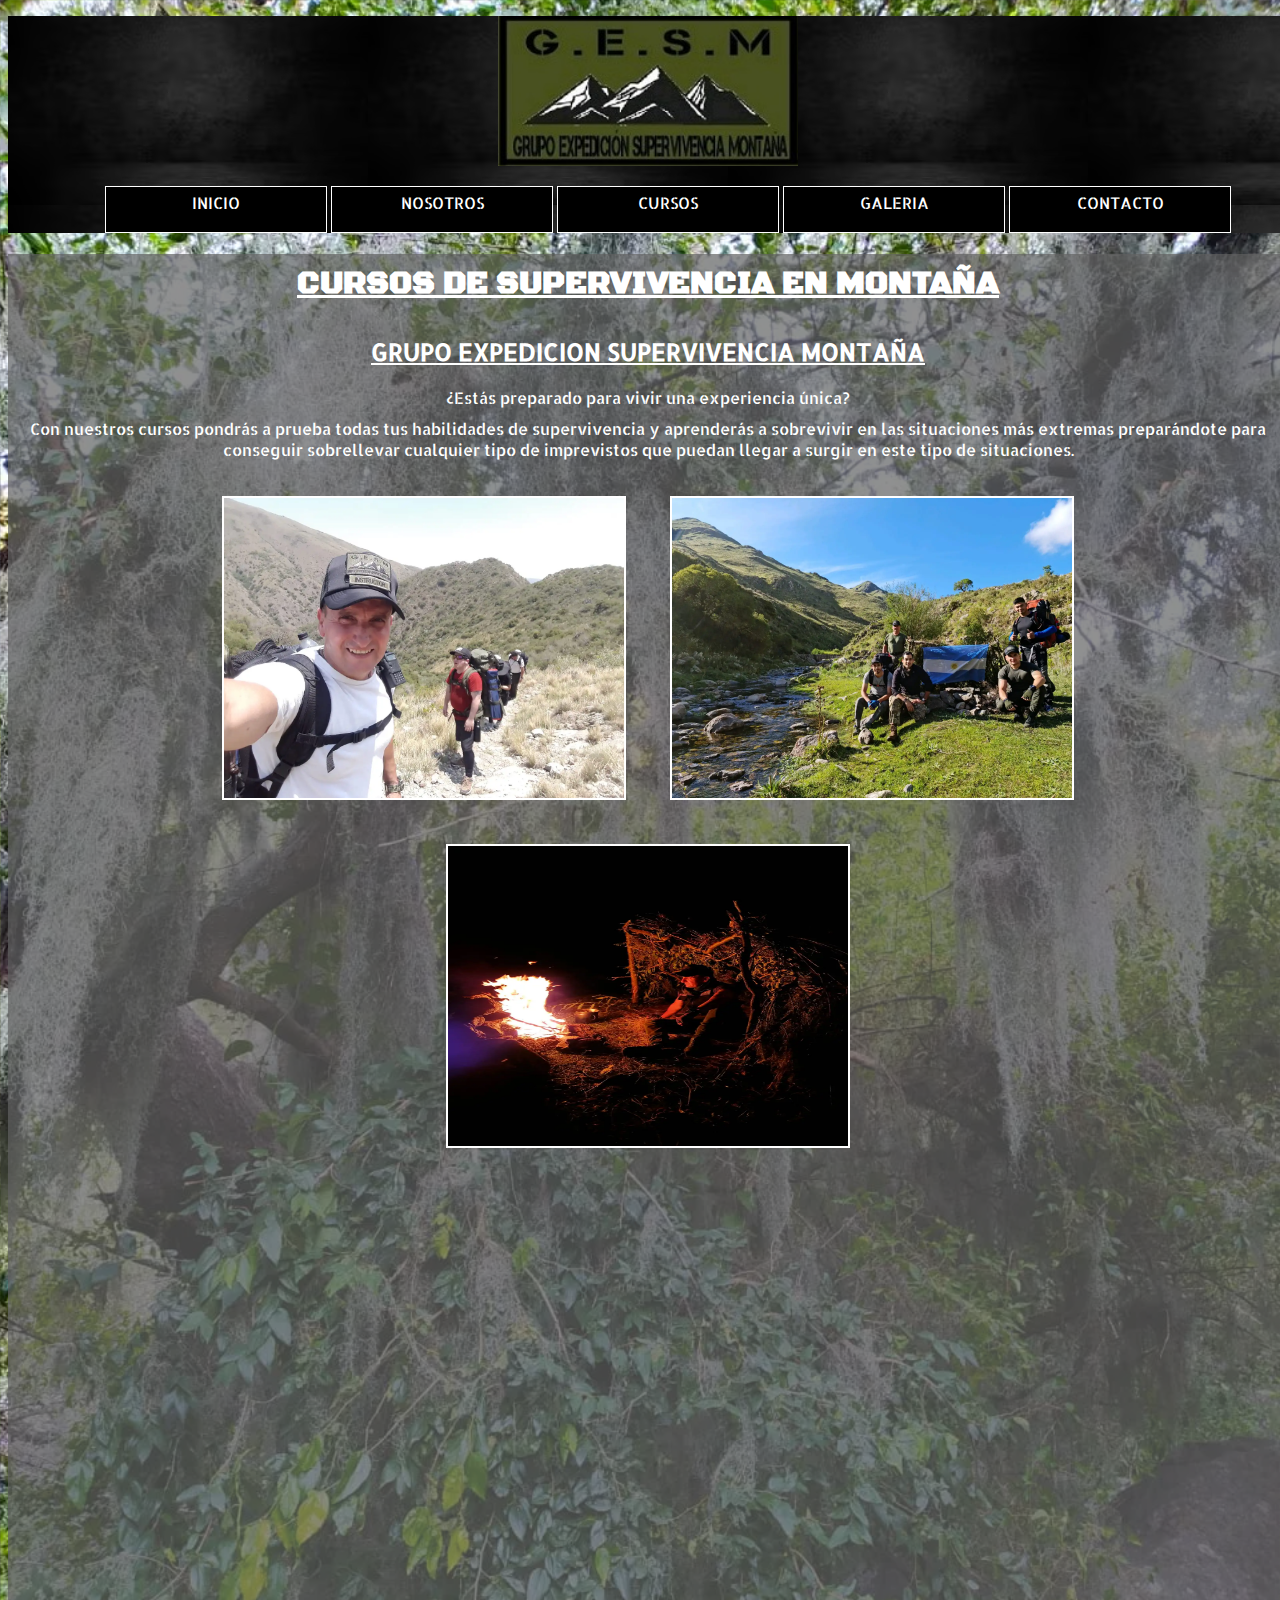
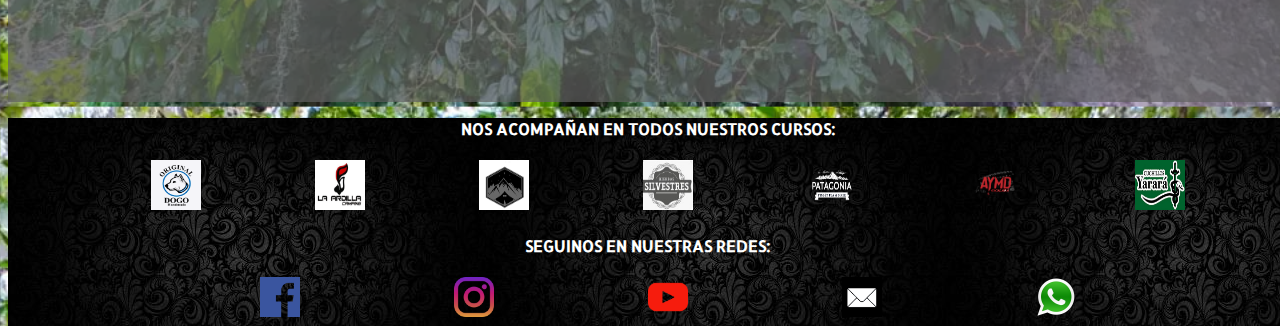
<file: index.html>
<!DOCTYPE html>
<html lang="en">
<head>
    <meta charset="UTF-8">
    <meta http-equiv="X-UA-Compatible" content="IE=edge">
    <meta name="viewport" content="width=device-width, initial-scale=1.0">
    <meta name="description" content="GEMS Cursos de supervivencia en montaña, ¿Estás preparado para vivir una experiencia única?">
    <meta name="keywords" content="SUPERVIVENCIA, MONTAÑA, EXPERIENCIA, SOBREVIVIR, GESM">
    <link
     href="https://cdn.jsdelivr.net/npm/bootstrap@5.3.0-alpha1/dist/css/bootstrap.min.css" 
     rel="stylesheet" 
     integrity="sha384-GLhlTQ8iRABdZLl6O3oVMWSktQOp6b7In1Zl3/Jr59b6EGGoI1aFkw7cmDA6j6gD" 
     crossorigin="anonymous">
    <link rel="shortcut icon" href="./assets/images/favicon.ico" type="image/x-icon">
    <link rel="preconnect" href="https://fonts.googleapis.com">
    <link rel="preconnect" href="https://fonts.gstatic.com" crossorigin>
    <link href="https://fonts.googleapis.com/css2?family=Black+Ops+One&display=swap" rel="stylesheet">
    <link href="https://fonts.googleapis.com/css2?family=Allerta+Stencil&display=swap" rel="stylesheet">
    <link rel="stylesheet"href="https://cdnjs.cloudflare.com/ajax/libs/animate.css/4.1.1/animate.min.css">
    <link rel="stylesheet" href="./css/style.css">
    <title>GESM GRUPO EXPEDICION SUPERVIVENCIA MONTAÑA</title>
</head>
<body>  

<header class="container-fluid">
    <figure class="col-12 d-flex justify-content-center align-items-center">
        <img src="./assets/images/logo.jpeg" alt="logo supervivencia montaña">
    </figure>
    
    <nav class="col-12">
        <ul class="d-flex flex-column p-2 mb-auto flex-sm-row justify-content-around align-items-center">   
            <li><a href="./index.html">INICIO</a></li> 
            <li><a href="./pages/nosotros.html">NOSOTROS</a></li>      
            <li><a href="./pages/cursos.html">CURSOS</a></li>
            <li><a href="./pages/galeria.html">GALERIA</a></li>
            <li><a href="./pages/contacto.html">CONTACTO</a></li>
        </ul>
    </nav>
</header>
  
<main class="container-fluid">
    <section class="row">
        <h1 class="titulosGrande animate__animated animate__backInDown">CURSOS DE SUPERVIVENCIA EN MONTAÑA</h1>

        <h2 class="animate__animated animate__backInUp">GRUPO EXPEDICION SUPERVIVENCIA MONTAÑA</h2>
        
        <article>
            <P>¿Estás preparado para vivir una experiencia única?</P>
            <P>Con nuestros cursos pondrás a prueba todas tus habilidades de supervivencia y aprenderás a sobrevivir en las situaciones más extremas
            preparándote para conseguir sobrellevar cualquier tipo de imprevistos que puedan llegar a surgir en este tipo de situaciones.</P>
      
            <figure>
                <img src="./assets/images/inicio1.webp" alt="supervivencia inicio">       
                <img src="./assets/images/inicio2.webp" alt="supervivencia inicio 2">
                <img src="./assets/images/inicio3.webp" alt="supervivencia inicio 3">
            </figure>
        </article>
        <article>
            <figure>
                <iframe width="500" 
                        height="250" 
                        src="https://www.youtube.com/embed/iEymmNuhQ84" 
                        title="GESM" 
                        frameborder="0" 
                        allow="accelerometer; autoplay; clipboard-write; encrypted-media; gyroscope; picture-in-picture" 
                        allowfullscreen>
                </iframe>
            </figure>
        </article>
    </section>
</main>
     
<footer class="container-fluid">
    <p>NOS ACOMPAÑAN EN TODOS NUESTROS CURSOS:</p>
    <div class="row">
        <ul>
            <li><a href="https://www.originaldogo.com/" target="_blank"><img src="./assets/images/auspiciantes/dogo 2.png" alt="dogo"> </a></li>
            <li><a href="https://ardillacamping.com.ar/" target="_blank"><img src="./assets/images/auspiciantes/ardilla.png" alt="ardilla"> </a></li>
            <li><a href="https://www.vidadecamping.com.ar/" target="_blank"><img src="./assets/images/auspiciantes/vidacamping.jpeg" alt="vida"> </a></li>
            <li><a href="https://bit.ly/m/HierbasSilvestres" target="_blank"><img src="./assets/images/auspiciantes/silvestres.jpg" alt="silvestres"></a></li>
            <li><a href="https://www.patagoniatea.com.ar/" target="_blank"><img src="./assets/images/auspiciantes/patagonia 2.webp" alt="patagonia"></a></li>
            <li><a href="https://aymdescalada.mercadoshops.com.ar/" target="_blank"><img src="./assets/images/auspiciantes/aymd-escalada.webp" alt="escalada"></a></li>
            <li><a href="http://www.cuchillosyarara.com.ar/" target="_blank"><img src="./assets/images/auspiciantes/yarara.jpg" alt="yarara"></a></li>
        </ul>
    </div>
    <p>SEGUINOS EN NUESTRAS REDES:</p>
    <div class="row">
        <ul>
            <li><a href="https://www.facebook.com/talbo.lobo.9?mibextid=ZbWKwL" target="_blank"><img class="Iconos" src="./assets/images/iconos/f.png" alt="facebook"></a></li>
            <li><a href="https://www.instagram.com/instructor_supervivencia_/" target="_blank"><img class="Iconos" src="./assets/images/iconos/insta.png" alt="instagram"></a></li>
            <li><a href="https://www.youtube.com/channel/UCdv8Y69dn9dT5m7oYPlL5XQ" target="_blank"><img class="Iconos" src="./assets/images/iconos/ytcolor.png" alt="youtube"></a></li>
            <li><a href="mailto:[lobo.talbo@gmail.com]?subject=[asunto]&body=[cuerpo]" target="_blank"><img class="Iconos" src="./assets/images/iconos/mailver.jpg" alt="mail"></a></li>
            <li><a href="https://wa.me/+541158607469" target="_blank"><img class="Iconos" src="./assets/images/iconos/wsp.png" alt="whatsapp"></a></li>
        </ul>  
    </div>
 </footer>
    
    <script 
    src="https://cdn.jsdelivr.net/npm/bootstrap@5.3.0-alpha1/dist/js/bootstrap.bundle.min.js" 
    integrity="sha384-w76AqPfDkMBDXo30jS1Sgez6pr3x5MlQ1ZAGC+nuZB+EYdgRZgiwxhTBTkF7CXvN" 
    crossorigin="anonymous">
    </script>    
</body>
</html>
</file>
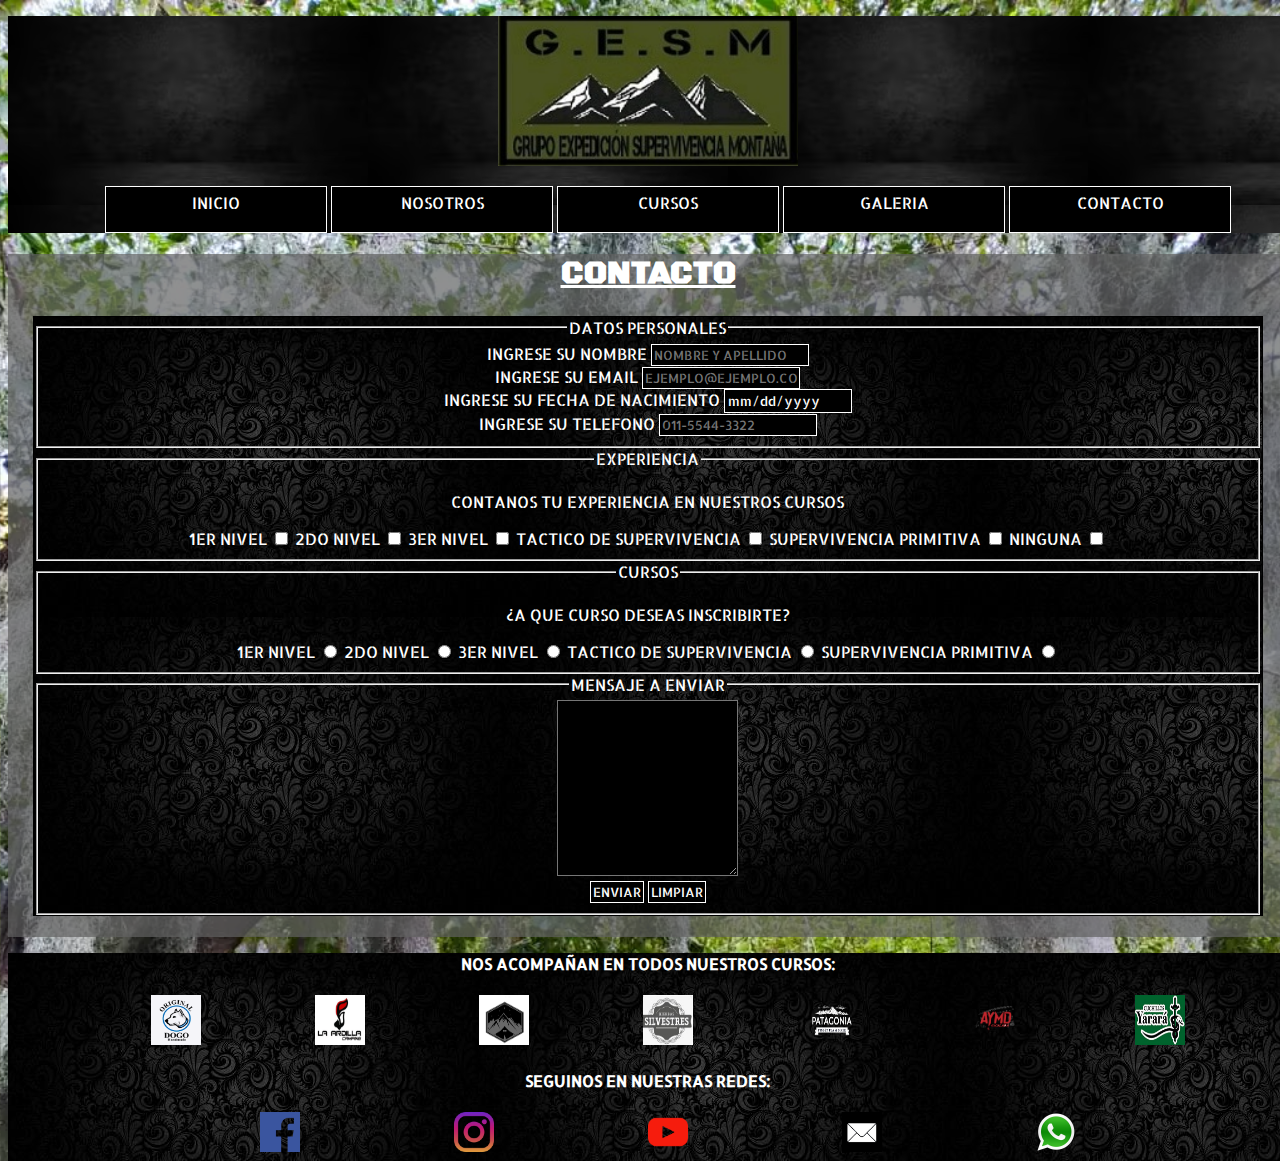
<file: pages/contacto.html>
<!DOCTYPE html>
<html lang="en">
<head>
    <meta charset="UTF-8">
    <meta http-equiv="X-UA-Compatible" content="IE=edge">
    <meta name="viewport" content="width=device-width, initial-scale=1.0">
    <meta name="description" content="Cursos de supervivencia en montaña, contactanos para mas informacion">
    <meta name="keywords" content="CURSOS, SUPERVIVENCIA, EXPERIENCIA, CONTACTO, GESM">
    <link
     href="https://cdn.jsdelivr.net/npm/bootstrap@5.3.0-alpha1/dist/css/bootstrap.min.css" 
     rel="stylesheet" 
     integrity="sha384-GLhlTQ8iRABdZLl6O3oVMWSktQOp6b7In1Zl3/Jr59b6EGGoI1aFkw7cmDA6j6gD" 
     crossorigin="anonymous">
    <link rel="shortcut icon" href="../assets/images/favicon.ico" type="image/x-icon">
    <link rel="preconnect" href="https://fonts.googleapis.com">
    <link rel="preconnect" href="https://fonts.gstatic.com" crossorigin>
    <link href="https://fonts.googleapis.com/css2?family=Black+Ops+One&display=swap" rel="stylesheet">
    <link href="https://fonts.googleapis.com/css2?family=Allerta+Stencil&display=swap" rel="stylesheet">
    <link rel="stylesheet"href="https://cdnjs.cloudflare.com/ajax/libs/animate.css/4.1.1/animate.min.css">
    <link rel="stylesheet" href="../css/style.css">
    <title>GESM GRUPO EXPEDICION SUPERVIVENCIA MONTAÑA CONTACTO</title>
</head>
<body>
    
<header class="container-fluid">
    <figure class="col-12 d-flex justify-content-center align-items-center">
        <img src="../assets/images/logo.jpeg" alt="logo supervivencia montaña">
    </figure>
        
    <nav class="col-12">
        <ul class="d-flex flex-column p-2 mb-auto flex-sm-row justify-content-around align-items-center">   
            <li><a href="../index.html">INICIO</a></li> 
            <li><a href="./nosotros.html">NOSOTROS</a></li>      
            <li><a href="./cursos.html">CURSOS</a></li>
            <li><a href="./galeria.html">GALERIA</a></li>
            <li><a href="./contacto.html">CONTACTO</a></li>
        </ul>
    </nav>
</header>

<main class="container-fluid">
    <section>
        <h1 class=".TitulosGrande animate__animated animate__backInDown">CONTACTO</h1>
    </section>
    <form class="FondoContacto" action="" method="post">
        <fieldset>
            <legend>DATOS PERSONALES</legend>
            <div>
                <label for="nombre">INGRESE SU NOMBRE</label>
                <input type="text" name="" id="nombre" required placeholder="NOMBRE Y APELLIDO">
            </div>
            <div>
                <label for="email">INGRESE SU EMAIL</label>
                <input type="email" name="" id="email" required placeholder="EJEMPLO@EJEMPLO.COM">
            </div>
            <div>
                <label for="nacimiento">INGRESE SU FECHA DE NACIMIENTO</label>
                <input type="date" name="" id="nacimiento" required> 
            </div>
            <div>
                <label for="telefono">INGRESE SU TELEFONO</label>     
                <input type="tel" name="" id="telefono"pattern="[0-9]{11}" required placeholder="011-5544-3322" >
            </div>
        </fieldset>
        <fieldset>
            <legend>EXPERIENCIA</legend>
            <p>CONTANOS TU EXPERIENCIA EN NUESTROS CURSOS</p>
            <label for="1er nivel">1ER NIVEL</label>
            <input type="checkbox" name="experiencia" id="1er nivel" value="1er nivel">
            <label for="2do nivel">2DO NIVEL</label>
            <input type="checkbox" name="experiencia" id="2do nivel" value="2do nivel">
            <label for="3er nivel">3ER NIVEL</label>
            <input type="checkbox" name="experiencia" id="3er nivel" value="3er nivel">
            <label for="tactico superviviencia">TACTICO DE SUPERVIVENCIA</label>
            <input type="checkbox" name="experiencia" id="tactico supervivencia" value="tactico supervivencia">
            <label for="supervivencia primitiva">SUPERVIVENCIA PRIMITIVA</label>
            <input type="checkbox" name="experiencia" id="supervivencia primitiva" value="supervivencia primitiva">
            <label for="ninguna">NINGUNA</label>
            <input type="checkbox" name="experiencia" id="ninguna" value="ninguna">
        </fieldset>
        <fieldset>
            <legend>CURSOS</legend>
            <P>¿A QUE CURSO DESEAS INSCRIBIRTE?</P>
            <label for="1er">1ER NIVEL</label>
            <input type="radio" name="curso" id="1er" value="1er nivel">
            <label for="2do">2DO NIVEL</label>
            <input type="radio" name="curso" id="2do" value="2do nivel">
            <label for="3er">3ER NIVEL</label>
            <input type="radio" name="curso" id="3er" value="3er nivel">
            <label for="tactico">TACTICO DE SUPERVIVENCIA</label>
            <input type="radio" name="curso" id="tactico" value="tactico de supervivencia">
            <label for="primitiva">SUPERVIVENCIA PRIMITIVA</label>
            <input type="radio" name="curso" id="primitiva" value="supervivencia primitiva">
        </fieldset>
        <fieldset>
            <legend>MENSAJE A ENVIAR</legend>
            <div>
                <textarea name="" id="" cols="20" rows="10"></textarea>
            </div>
            <input type="submit" value="ENVIAR">
            <input type="reset" value="LIMPIAR">
        </fieldset>
    </form><br>
</main>

<footer class="container-fluid">
    <p>NOS ACOMPAÑAN EN TODOS NUESTROS CURSOS:</p>
    <div class="row">
        <ul>
            <li><a href="https://www.originaldogo.com/" target="_blank"><img src="../assets/images/auspiciantes/dogo 2.png" alt="dogo"> </a></li>
            <li><a href="https://ardillacamping.com.ar/" target="_blank"><img src="../assets/images/auspiciantes/ardilla.png" alt="ardilla"> </a></li>
            <li><a href="https://www.vidadecamping.com.ar/" target="_blank"><img src="../assets/images/auspiciantes/vidacamping.jpeg" alt="vida"> </a></li>
            <li><a href="https://bit.ly/m/HierbasSilvestres" target="_blank"><img src="../assets/images/auspiciantes/silvestres.jpg" alt="silvestres"></a></li>
            <li><a href="https://www.patagoniatea.com.ar/" target="_blank"><img src="../assets/images/auspiciantes/patagonia 2.webp" alt="patagonia"></a></li>
            <li><a href="https://aymdescalada.mercadoshops.com.ar/" target="_blank"><img src="../assets/images/auspiciantes/aymd-escalada.webp" alt="escalada"></a></li>
            <li><a href="http://www.cuchillosyarara.com.ar/" target="_blank"><img src="../assets/images/auspiciantes/yarara.jpg" alt="yarara"></a></li>
        </ul>
    </div>
    <p>SEGUINOS EN NUESTRAS REDES:</p>
    <div class="row">
        <ul>
            <li><a href="https://www.facebook.com/talbo.lobo.9?mibextid=ZbWKwL" target="_blank"><img class="Iconos" src="../assets/images/iconos/f.png" alt="facebook"></a></li>
            <li><a href="https://www.instagram.com/instructor_supervivencia_/" target="_blank"><img class="Iconos" src="../assets/images/iconos/insta.png" alt="instagram"></a></li>
            <li><a href="https://www.youtube.com/channel/UCdv8Y69dn9dT5m7oYPlL5XQ" target="_blank"><img class="Iconos" src="../assets/images/iconos/ytcolor.png" alt="youtube"></a></li>
            <li><a href="mailto:[lobo.talbo@gmail.com]?subject=[asunto]&body=[cuerpo]" target="_blank"><img class="Iconos" src="../assets/images/iconos/mailver.jpg" alt="mail"></a></li>
            <li><a href="https://wa.me/+541158607469" target="_blank"><img class="Iconos" src="../assets/images/iconos/wsp.png" alt="whatsapp"></a></li>
        </ul>  
    </div>
</footer>
        
    <script 
    src="https://cdn.jsdelivr.net/npm/bootstrap@5.3.0-alpha1/dist/js/bootstrap.bundle.min.js" 
    integrity="sha384-w76AqPfDkMBDXo30jS1Sgez6pr3x5MlQ1ZAGC+nuZB+EYdgRZgiwxhTBTkF7CXvN" 
    crossorigin="anonymous">
    </script>
    
</body>
</html>
</file>
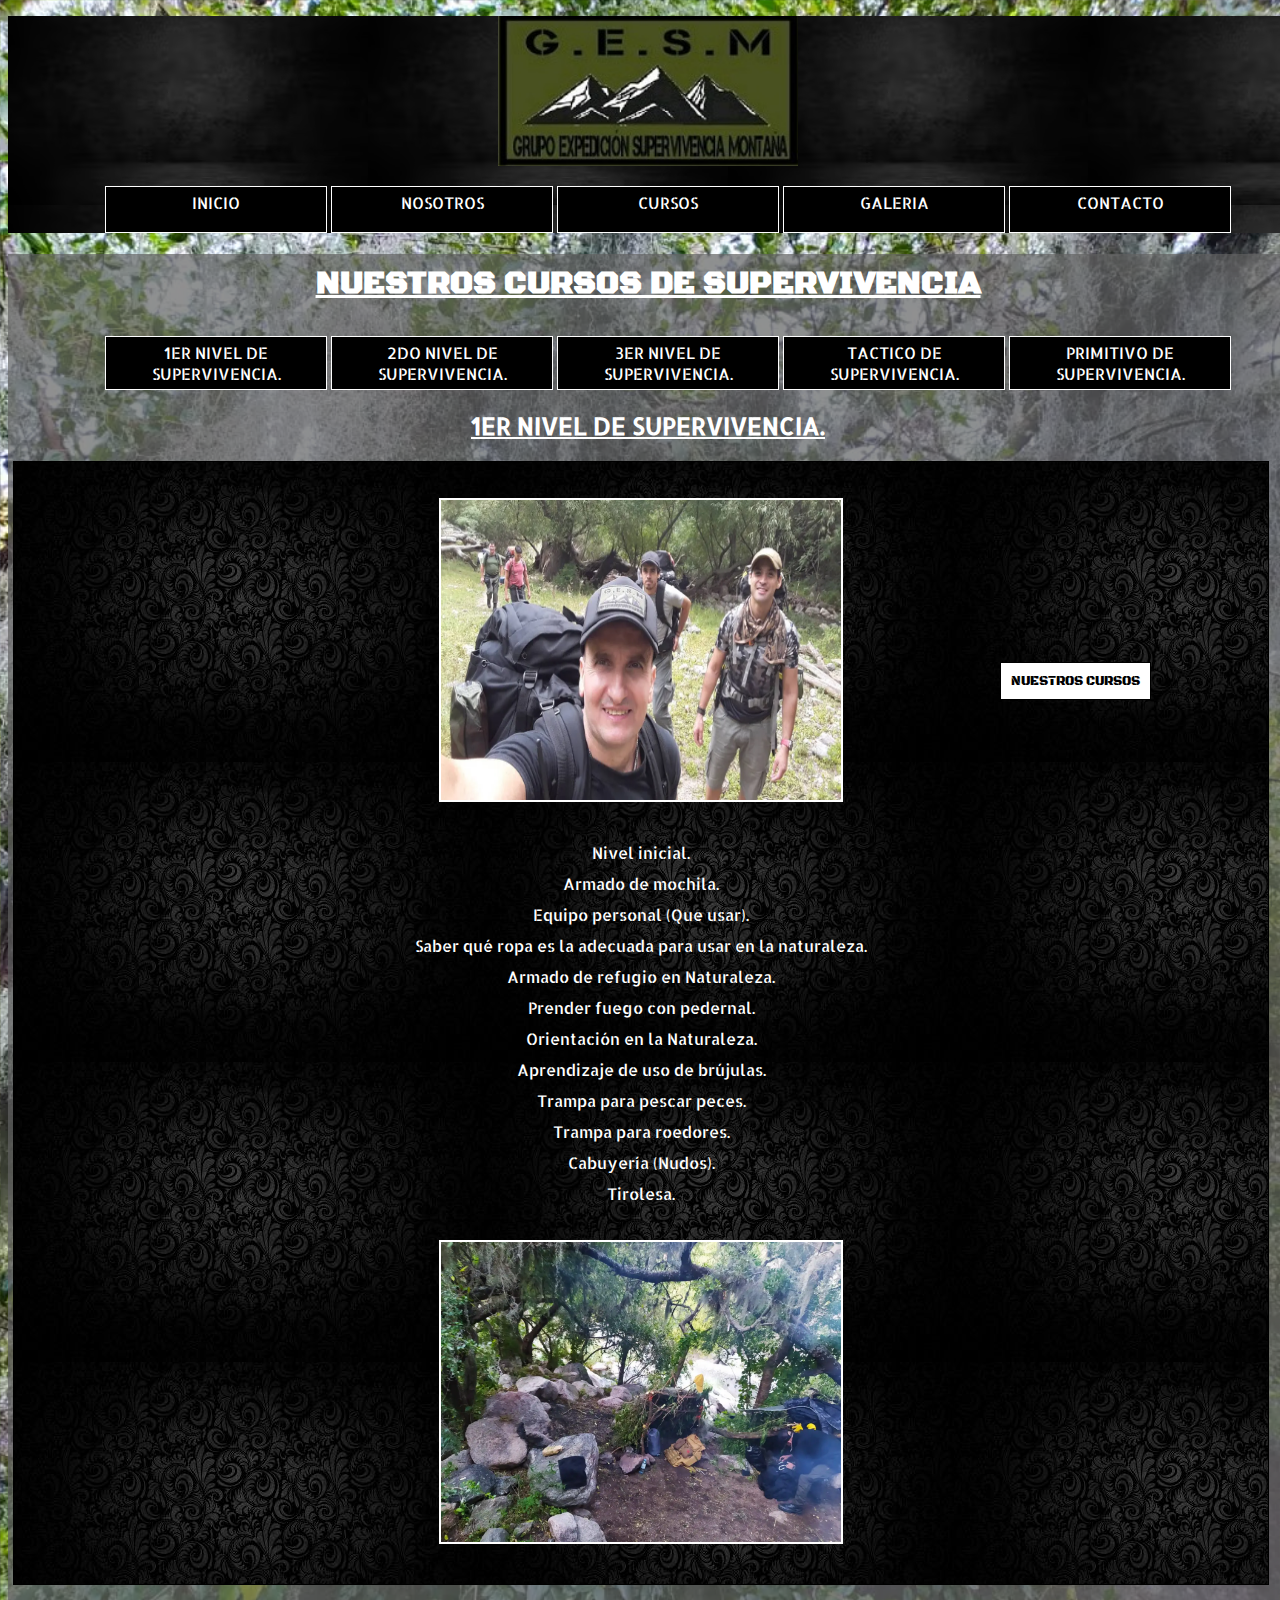
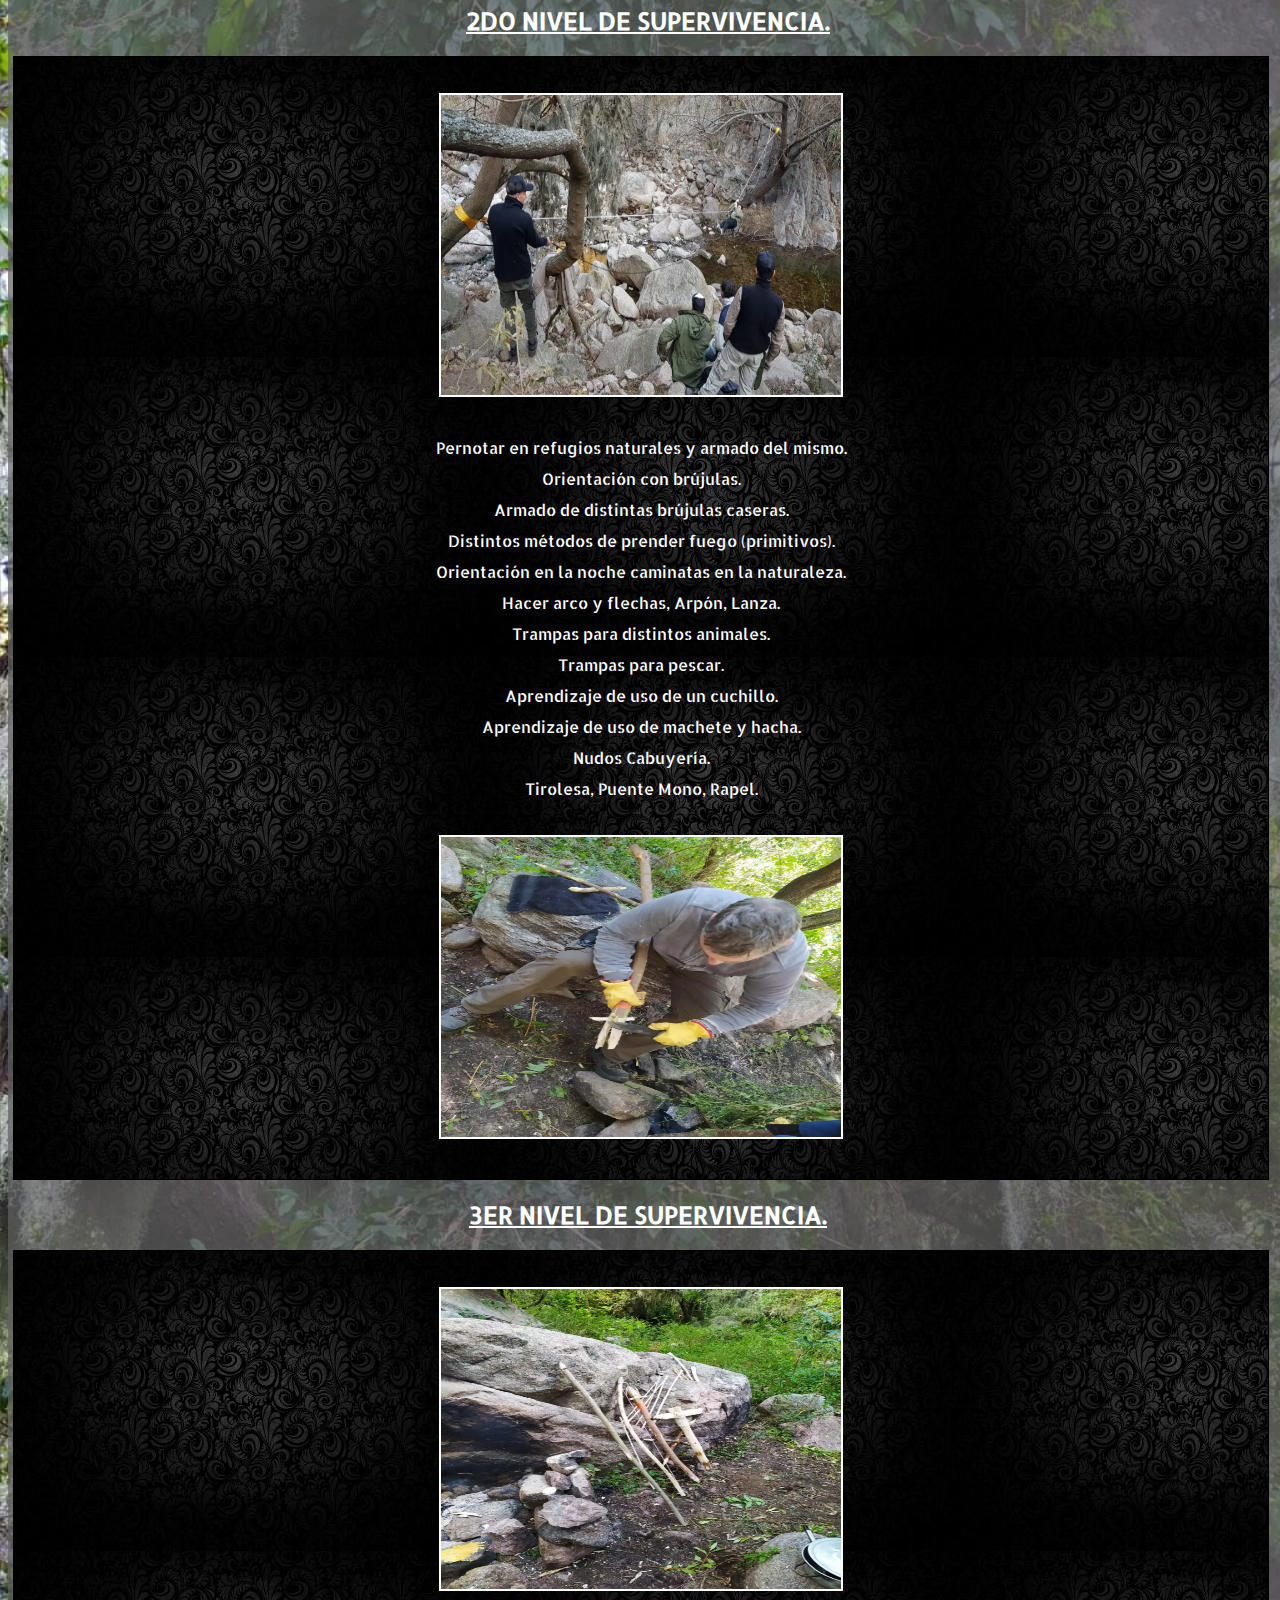
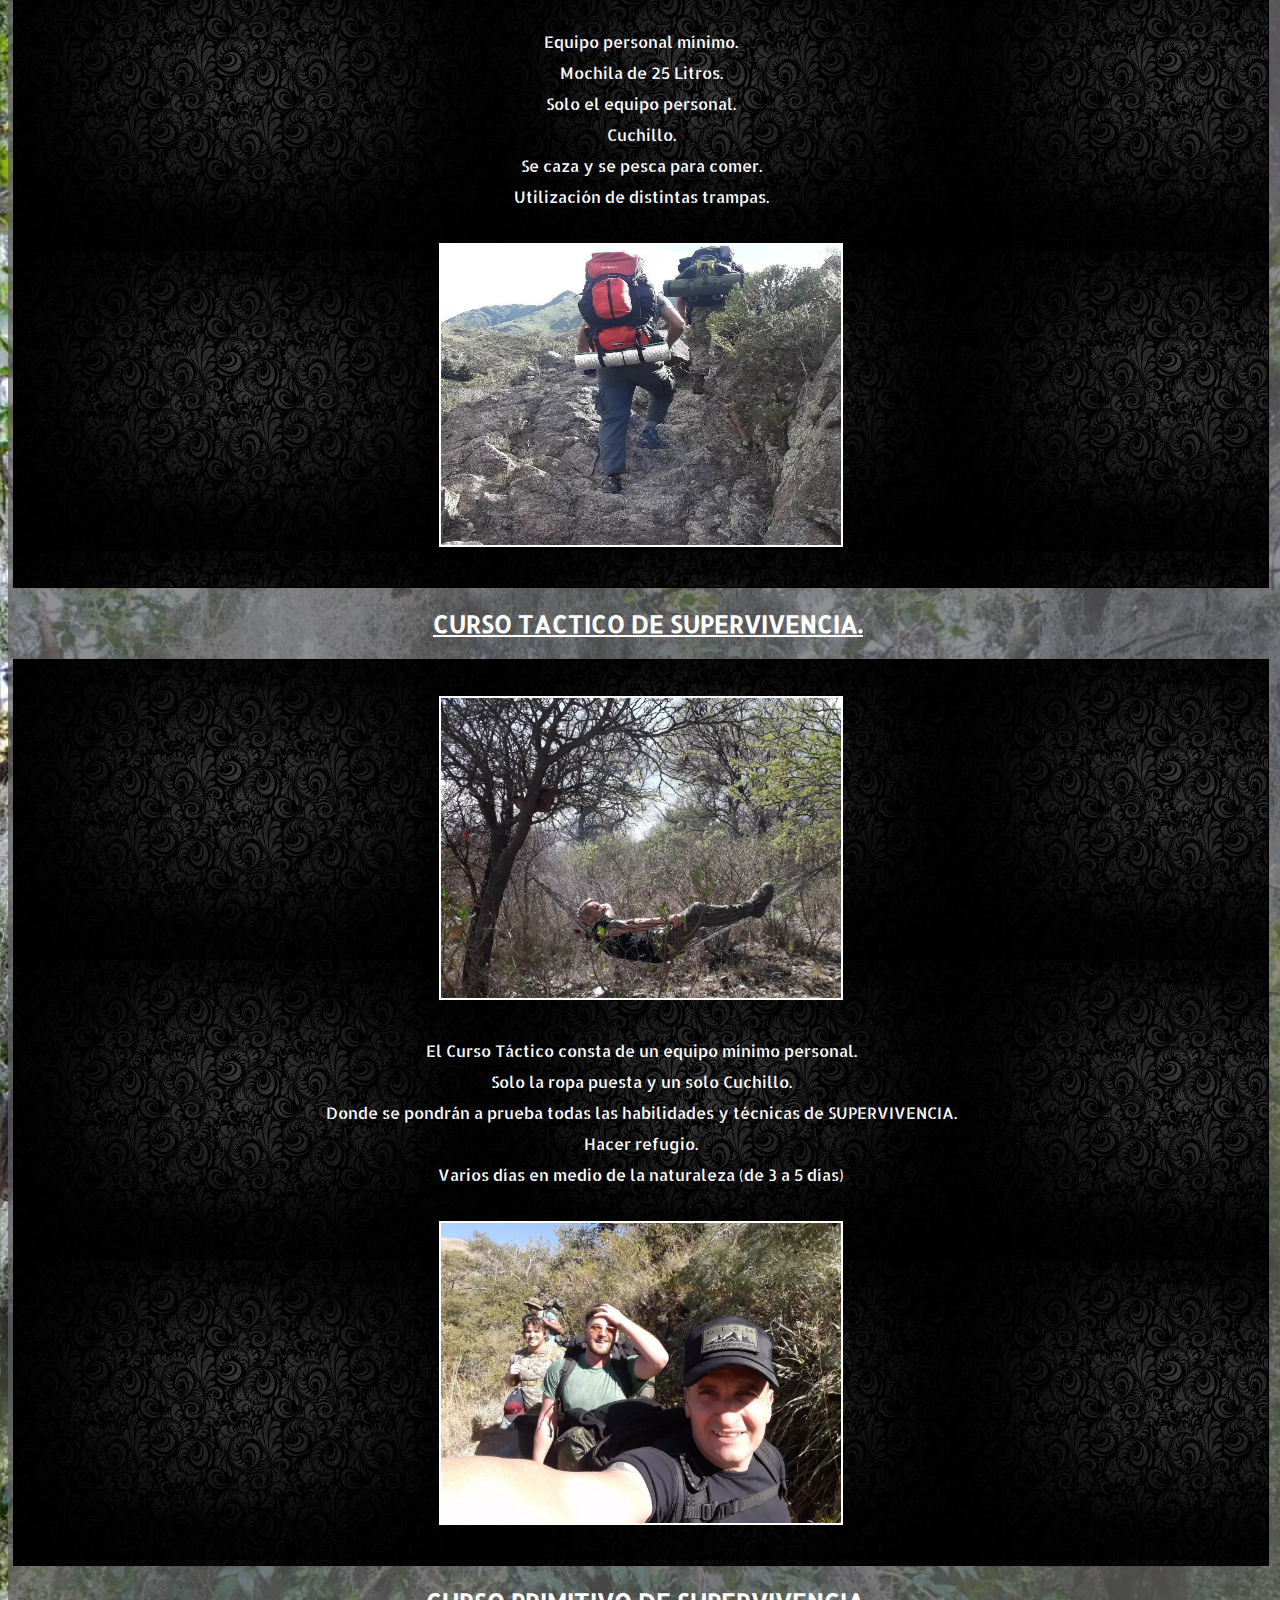
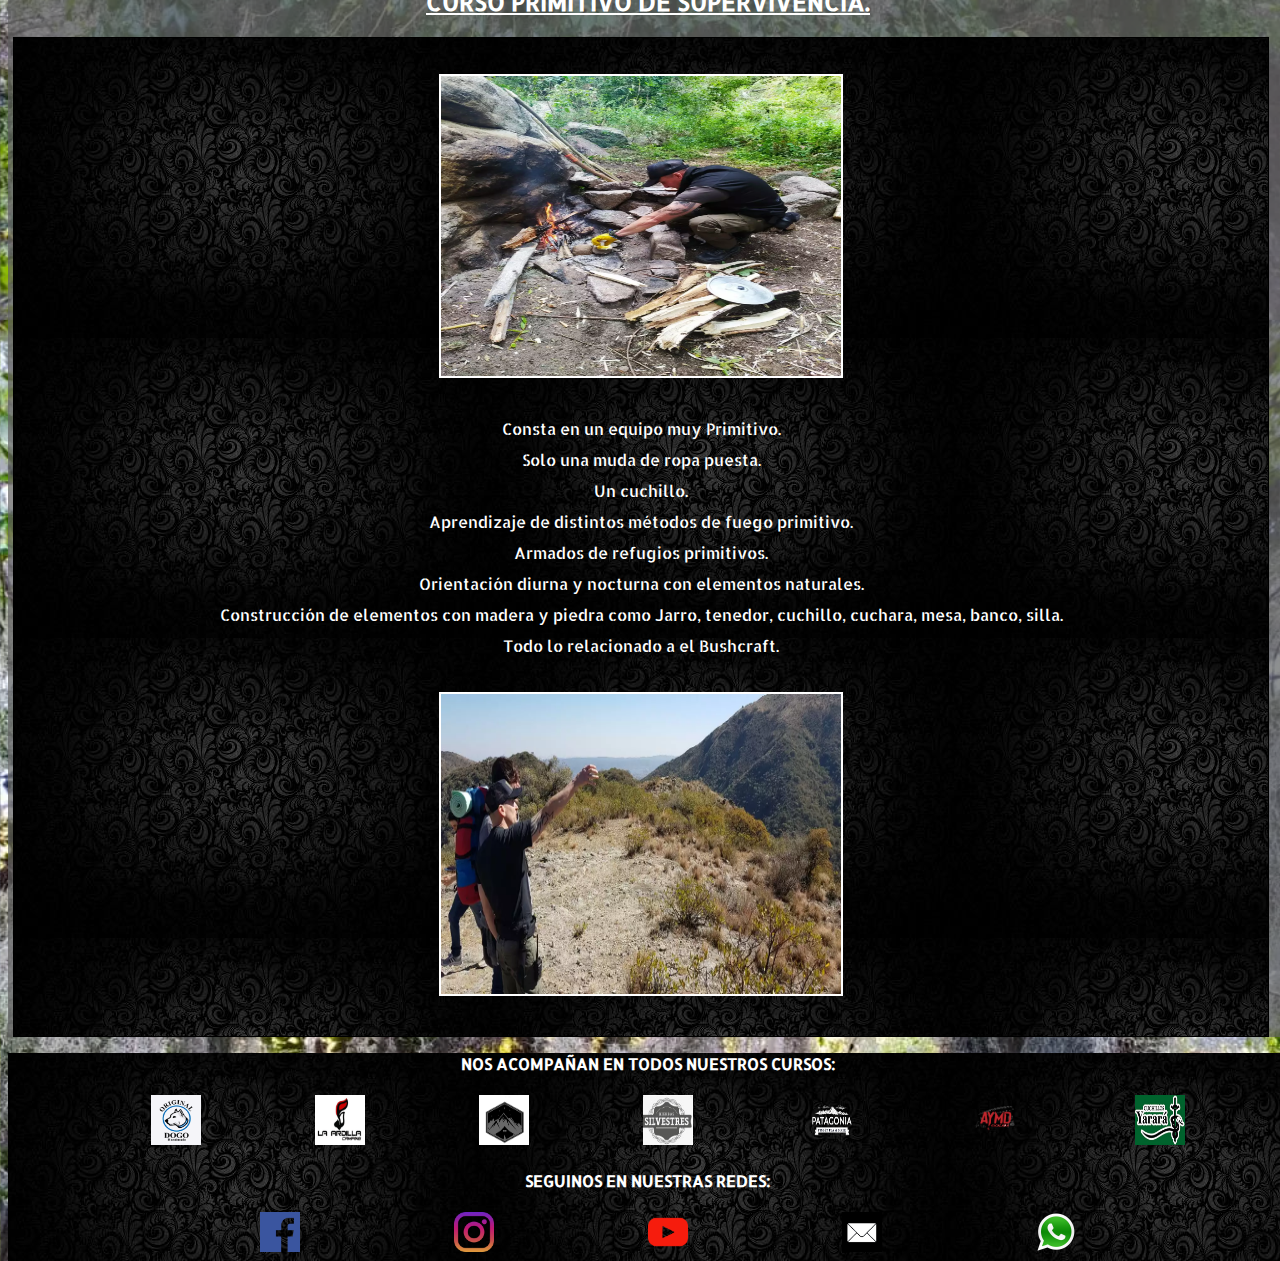
<file: pages/cursos.html>
<!DOCTYPE html>
<html lang="en">
<head>
    <meta charset="UTF-8">
    <meta http-equiv="X-UA-Compatible" content="IE=edge">
    <meta name="viewport" content="width=device-width, initial-scale=1.0">
    <meta name="description" content="Cursos de supervivencia en montaña, tenemos gran variedad de cursos para principiantes o expertos">
    <meta name="keywords" content="CURSOS, SUPERVIVENCIA, MONTAÑA, DESAFIOS, EXPERIENCIA, VARIEDAD, TACTICO, PRIMITIVO, GESM">
    <link
     href="https://cdn.jsdelivr.net/npm/bootstrap@5.3.0-alpha1/dist/css/bootstrap.min.css" 
     rel="stylesheet" 
     integrity="sha384-GLhlTQ8iRABdZLl6O3oVMWSktQOp6b7In1Zl3/Jr59b6EGGoI1aFkw7cmDA6j6gD" 
     crossorigin="anonymous">
    <link rel="shortcut icon" href="../assets/images/favicon.ico" type="image/x-icon">
    <link rel="preconnect" href="https://fonts.googleapis.com">
    <link rel="preconnect" href="https://fonts.gstatic.com" crossorigin>
    <link href="https://fonts.googleapis.com/css2?family=Black+Ops+One&display=swap" rel="stylesheet">
    <link href="https://fonts.googleapis.com/css2?family=Allerta+Stencil&display=swap" rel="stylesheet">
    <link rel="stylesheet"href="https://cdnjs.cloudflare.com/ajax/libs/animate.css/4.1.1/animate.min.css">
    <link rel="stylesheet" href="../css/style.css">
    <title>GESM GRUPO EXPEDICION SUPERVIVENCIA MONTAÑA CURSOS DE CAPACITACION</title>
</head>
<body>

<header class="container-fluid">
    <figure class="col-12 d-flex justify-content-center align-items-center">
        <img src="../assets/images/logo.jpeg" alt="logo supervivencia montaña">
    </figure>
            
    <nav class="col-12">
        <ul class="d-flex flex-column p-2 mb-auto flex-sm-row justify-content-around align-items-center">   
            <li><a href="../index.html">INICIO</a></li> 
            <li><a href="./nosotros.html">NOSOTROS</a></li>      
            <li><a href="./cursos.html">CURSOS</a></li>
            <li><a href="./galeria.html">GALERIA</a></li>
            <li><a href="./contacto.html">CONTACTO</a></li>
        </ul>
    </nav>
</header>

<main class="container-fluid">
    <section>
        <h1 id="arriba" class="titulosGrande animate__animated animate__backInDown">NUESTROS CURSOS DE SUPERVIVENCIA</h1>
    </section>
    <aside class="row">
        <ul class="d-flex flex-column flex-sm-column flex-md-row justify-content-around align-items-center">
            <li><a href="./cursos.html#1ernivel">1ER NIVEL DE SUPERVIVENCIA.</a></li>
            <li><a href="./cursos.html#2donivel">2DO NIVEL DE SUPERVIVENCIA.</a></li>
            <li><a href="./cursos.html#3ernivel">3ER NIVEL DE SUPERVIVENCIA.</a></li>
            <li><a href="./cursos.html#tactico">TACTICO DE SUPERVIVENCIA.</a></li>
            <li><a href="./cursos.html#primitivo">PRIMITIVO DE SUPERVIVENCIA.</a></li>
        </ul>
    </aside>
    <section class="row">
        <h2 id="1ernivel">1ER NIVEL DE SUPERVIVENCIA.</h2>
        
        <article class="d-lg-flex justify-content-around align-items-center BordeArticulo">
            <figure><img src="../assets/images/cursos/grupo.webp" alt="grupo"></figure>
                <span class="fst-italic"><p>Nivel inicial.</p>
                <p>Armado de mochila.</p>
                <p>Equipo personal (Que usar).</p>
                <p>Saber qué ropa es la adecuada para usar en la naturaleza.</p>
                <p>Armado de refugio en Naturaleza.</p>
                <p>Prender fuego con pedernal.</p>
                <p>Orientación en la Naturaleza.</p>
                <p>Aprendizaje de uso de brújulas.</p>
                <p>Trampa para pescar peces.</p>
                <p>Trampa para roedores.</p>
                <p>Cabuyería (Nudos).</p>
                <p>Tirolesa.</p></span>
            <figure><img src="../assets/images/cursos/refugio1.webp" alt="refugio"></figure>
        </article>
        <h2 id="2donivel">2DO NIVEL DE SUPERVIVENCIA.</h2>

        <article class="d-lg-flex justify-content-around align-items-center BordeArticulo">
            <figure><img src="../assets/images/cursos/tirolesa.webp" alt="tirolesa"></figure>
                <span class="fst-italic"><p>Pernotar en refugios naturales y armado del mismo.</p>
                <p>Orientación con brújulas.</p>
                <p>Armado de distintas brújulas caseras.</p>
                <p>Distintos métodos de prender fuego (primitivos).</p>
                <p>Orientación en la noche caminatas en la naturaleza.</p>
                <p>Hacer arco y flechas, Arpón, Lanza.</p>
                <p>Trampas para distintos animales.</p>
                <p>Trampas para pescar.</p>
                <p>Aprendizaje de uso de un cuchillo.</p> 
                <p>Aprendizaje de uso de machete y hacha.</p>
                <p>Nudos Cabuyería.</p>
                <p>Tirolesa, Puente Mono, Rapel.</p></span>
            <figure><img src="../assets/images/cursos/lanza.webp" alt="lanza"></figure>
        </article>
        <h2 id="3ernivel">3ER NIVEL DE SUPERVIVENCIA.</h2>

        <article class="d-lg-flex justify-content-around align-items-center BordeArticulo">
            <figure><img src="../assets/images/cursos/arco.webp" alt="arco"></figure>
            <span class="fst-italic"><p>Equipo personal mínimo.</p>
            <p>Mochila de 25 Litros.</p>
            <p>Solo el equipo personal.</p>
            <p>Cuchillo.</p>
            <p>Se caza y se pesca para comer.</p>
            <p>Utilización de distintas trampas.</p></span>
            <figure><img src="../assets/images/cursos/mochila.jpeg" alt="mochila"></figure>
        </article>
        <h2 id="tactico">CURSO TACTICO DE SUPERVIVENCIA.</h2>

        <article class="d-lg-flex justify-content-around align-items-center BordeArticulo">
            <figure><img src="../assets/images/cursos/hamaca.webp" alt="hamaca"></figure>
            <span class="fst-italic"><p>El Curso Táctico consta de un equipo mínimo personal.</p>
            <p>Solo la ropa puesta y un solo Cuchillo.</p>
            <p>Donde se pondrán a prueba todas las habilidades y técnicas de SUPERVIVENCIA.</p>
            <p>Hacer refugio.</p>
            <p>Varios días en medio de la naturaleza (de 3 a 5 días)</p></span>
            <figure><img src="../assets/images/cursos/montanaa.webp" alt="montana"></figure>
        </article>
        <h2 id="primitivo">CURSO PRIMITIVO DE SUPERVIVENCIA.</h2>

        <article class="d-lg-flex justify-content-around align-items-center BordeArticulo">
            <figure><img src="../assets/images/cursos/talbofuego.webp" alt="fuego"></figure>
            <span class="fst-italic"><p>Consta en un equipo muy Primitivo.</p>
            <p>Solo una muda de ropa puesta.</p>
            <p>Un cuchillo.</p>
            <p>Aprendizaje de distintos métodos de fuego primitivo.</p>
            <p>Armados de refugios primitivos.</p>
            <p>Orientación diurna y nocturna con elementos naturales.</p>
            <p>Construcción de elementos con madera y piedra como Jarro, tenedor, cuchillo, cuchara, mesa, banco, silla.</p>
            <p>Todo lo relacionado a el Bushcraft.</p></span>
            <figure><img src="../assets/images/cursos/montanaa2.webp" alt="montana2"></figure>
            <a href="#arriba"><button>NUESTROS CURSOS</button></a>
        </article>
    </section>
</main>

<footer class="container-fluid">
    <p>NOS ACOMPAÑAN EN TODOS NUESTROS CURSOS:</p>
    <div class="row">
        <ul>
            <li><a href="https://www.originaldogo.com/" target="_blank"><img src="../assets/images/auspiciantes/dogo 2.png" alt="dogo"> </a></li>
            <li><a href="https://ardillacamping.com.ar/" target="_blank"><img src="../assets/images/auspiciantes/ardilla.png" alt="ardilla"> </a></li>
            <li><a href="https://www.vidadecamping.com.ar/" target="_blank"><img src="../assets/images/auspiciantes/vidacamping.jpeg" alt="vida"> </a></li>
            <li><a href="https://bit.ly/m/HierbasSilvestres" target="_blank"><img src="../assets/images/auspiciantes/silvestres.jpg" alt="silvestres"></a></li>
            <li><a href="https://www.patagoniatea.com.ar/" target="_blank"><img src="../assets/images/auspiciantes/patagonia 2.webp" alt="patagonia"></a></li>
            <li><a href="https://aymdescalada.mercadoshops.com.ar/" target="_blank"><img src="../assets/images/auspiciantes/aymd-escalada.webp" alt="escalada"></a></li>
            <li><a href="http://www.cuchillosyarara.com.ar/" target="_blank"><img src="../assets/images/auspiciantes/yarara.jpg" alt="yarara"></a></li>
        </ul>
    </div>
    <p>SEGUINOS EN NUESTRAS REDES:</p>
    <div class="row">
        <ul>
            <li><a href="https://www.facebook.com/talbo.lobo.9?mibextid=ZbWKwL" target="_blank"><img class="Iconos" src="../assets/images/iconos/f.png" alt="facebook"></a></li>
            <li><a href="https://www.instagram.com/instructor_supervivencia_/" target="_blank"><img class="Iconos" src="../assets/images/iconos/insta.png" alt="instagram"></a></li>
            <li><a href="https://www.youtube.com/channel/UCdv8Y69dn9dT5m7oYPlL5XQ" target="_blank"><img class="Iconos" src="../assets/images/iconos/ytcolor.png" alt="youtube"></a></li>
            <li><a href="mailto:[lobo.talbo@gmail.com]?subject=[asunto]&body=[cuerpo]" target="_blank"><img class="Iconos" src="../assets/images/iconos/mailver.jpg" alt="mail"></a></li>
            <li><a href="https://wa.me/+541158607469" target="_blank"><img class="Iconos" src="../assets/images/iconos/wsp.png" alt="whatsapp"></a></li>
        </ul>  
    </div>
</footer>
    
    <script 
    src="https://cdn.jsdelivr.net/npm/bootstrap@5.3.0-alpha1/dist/js/bootstrap.bundle.min.js" 
    integrity="sha384-w76AqPfDkMBDXo30jS1Sgez6pr3x5MlQ1ZAGC+nuZB+EYdgRZgiwxhTBTkF7CXvN" 
    crossorigin="anonymous">
    </script>

</body>
</html>
</file>
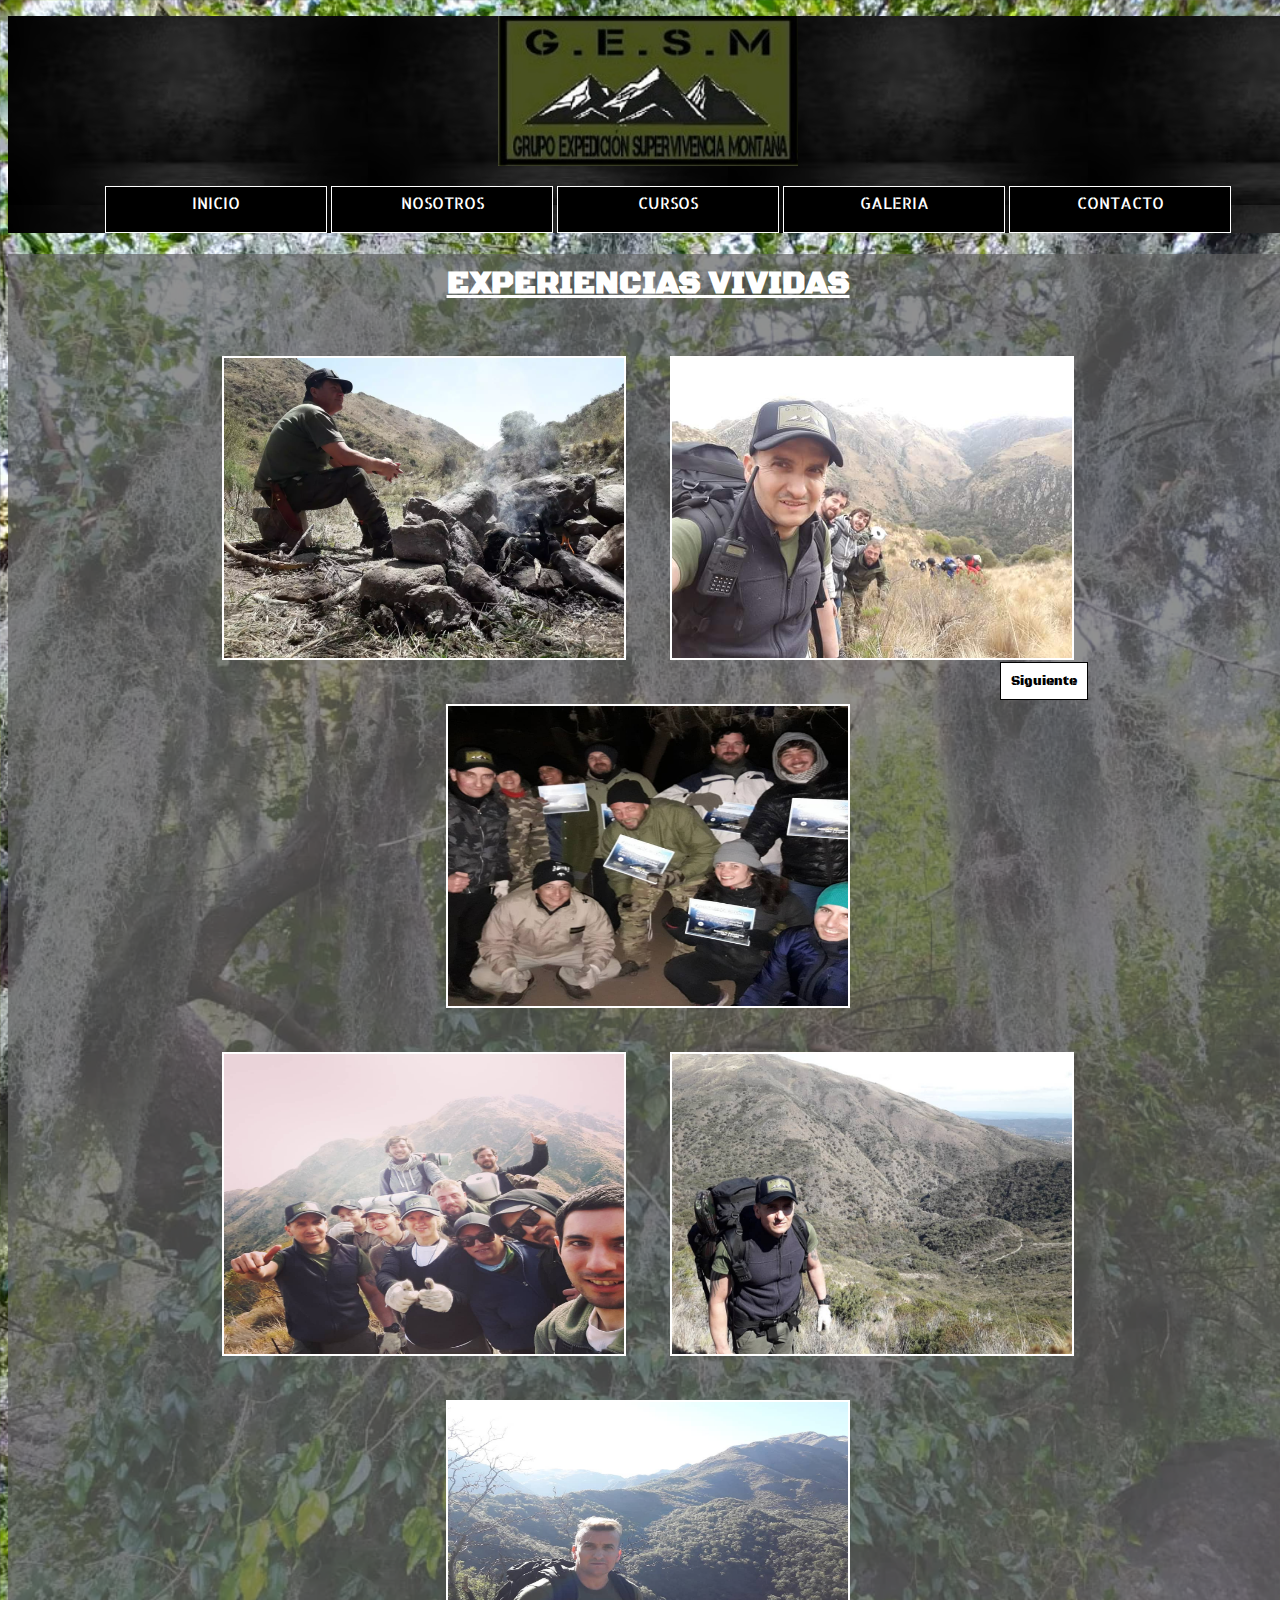
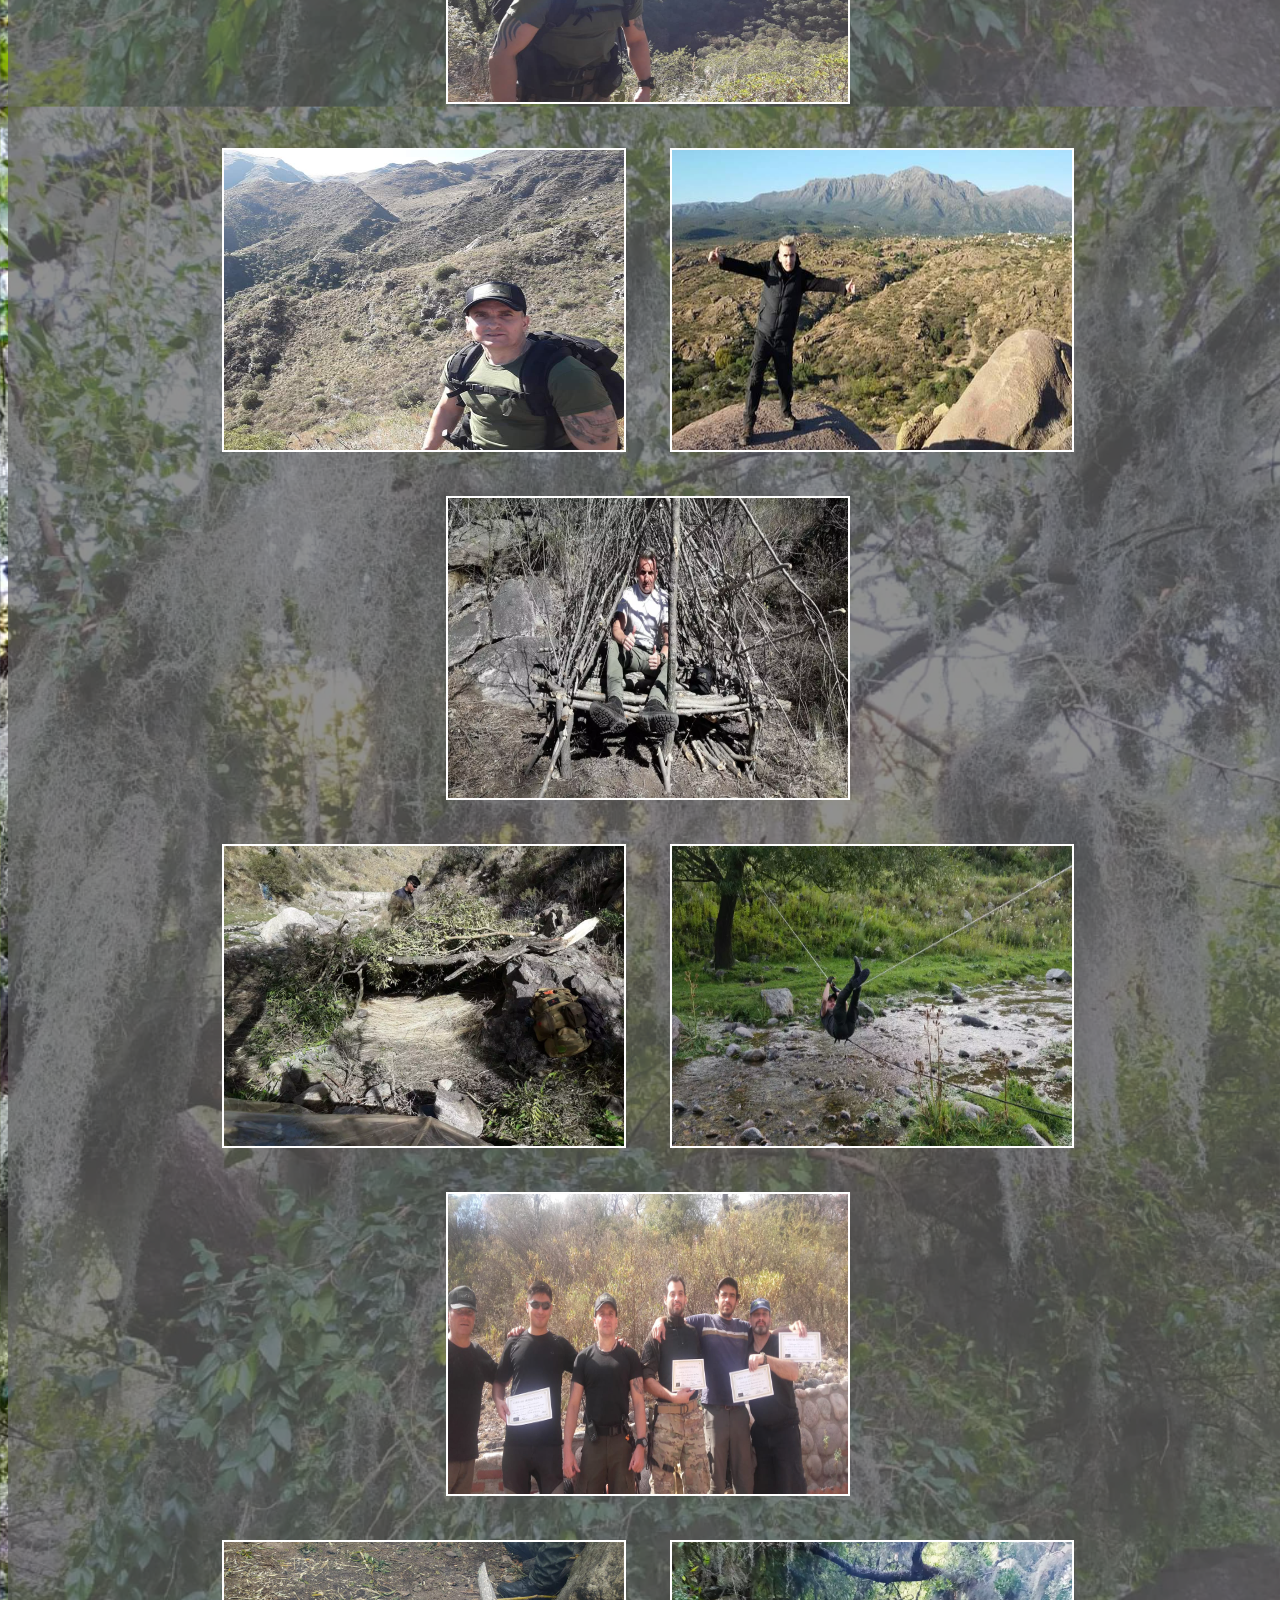
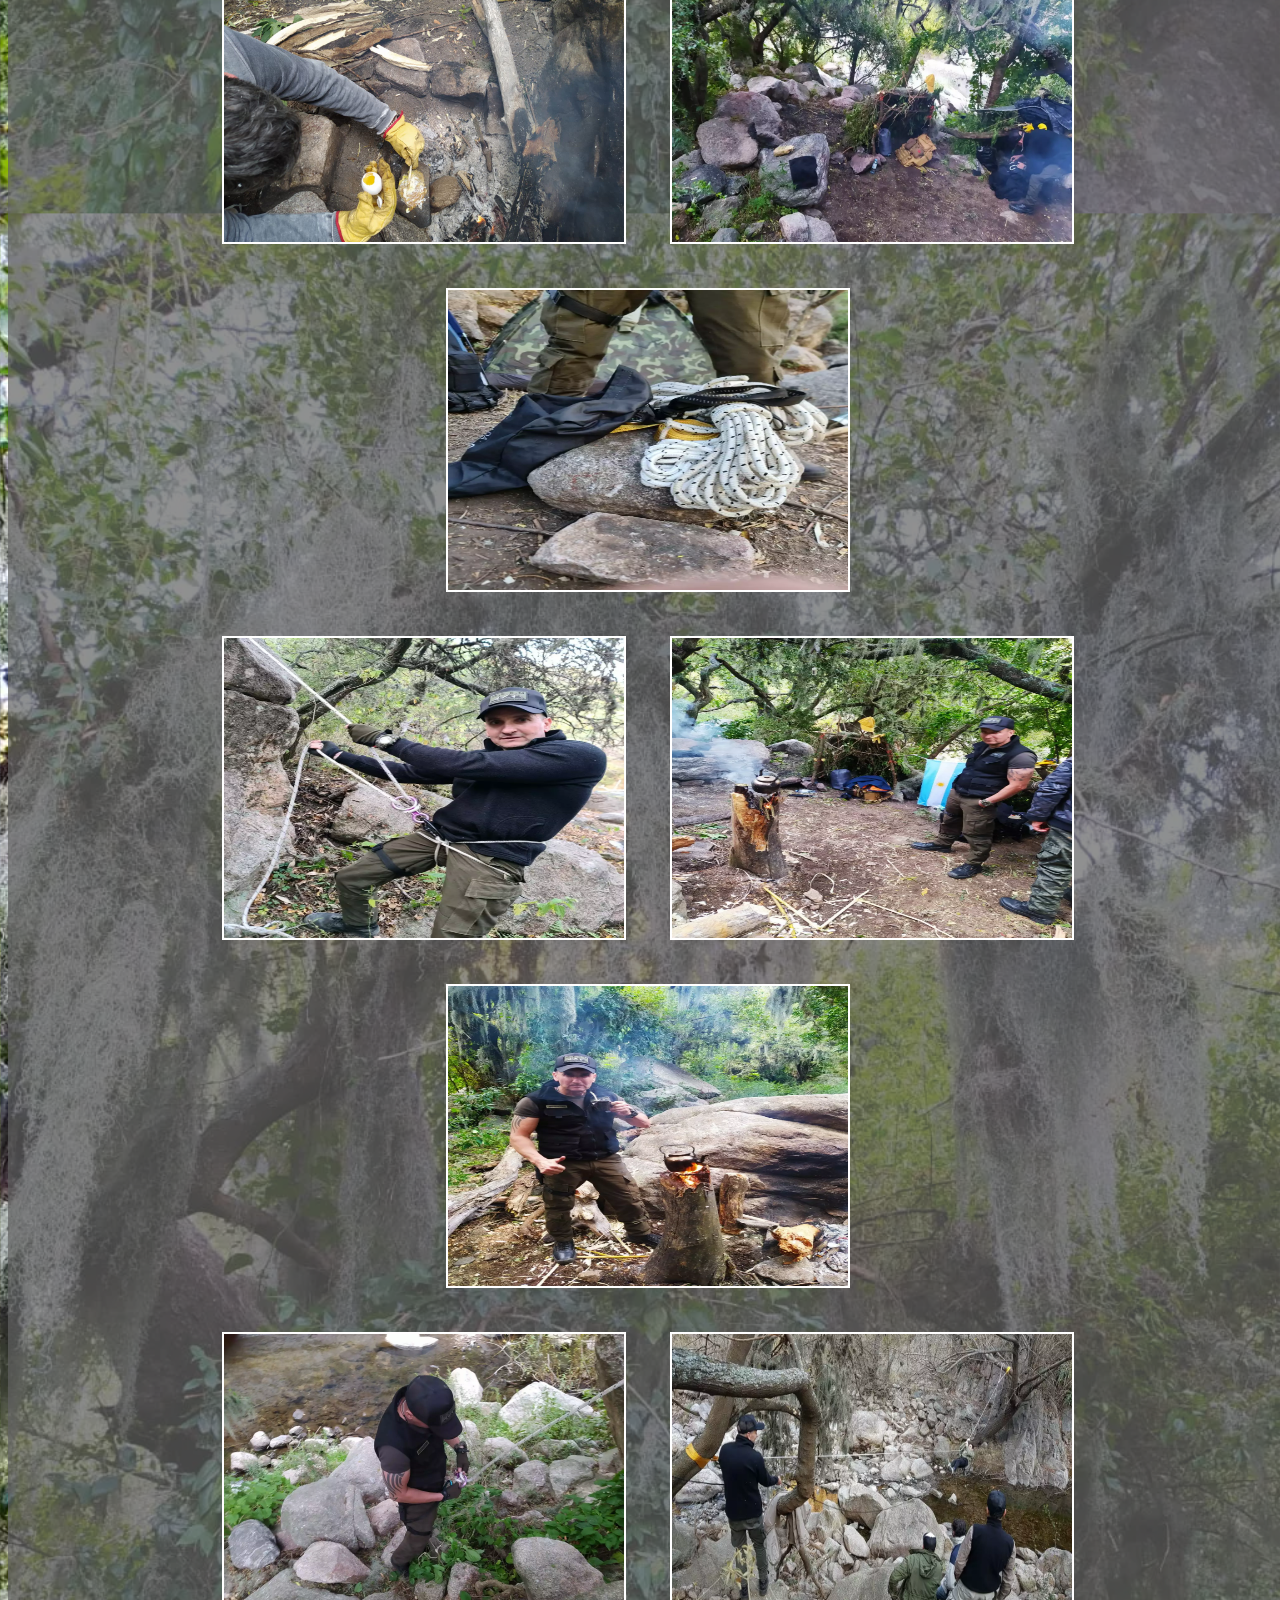
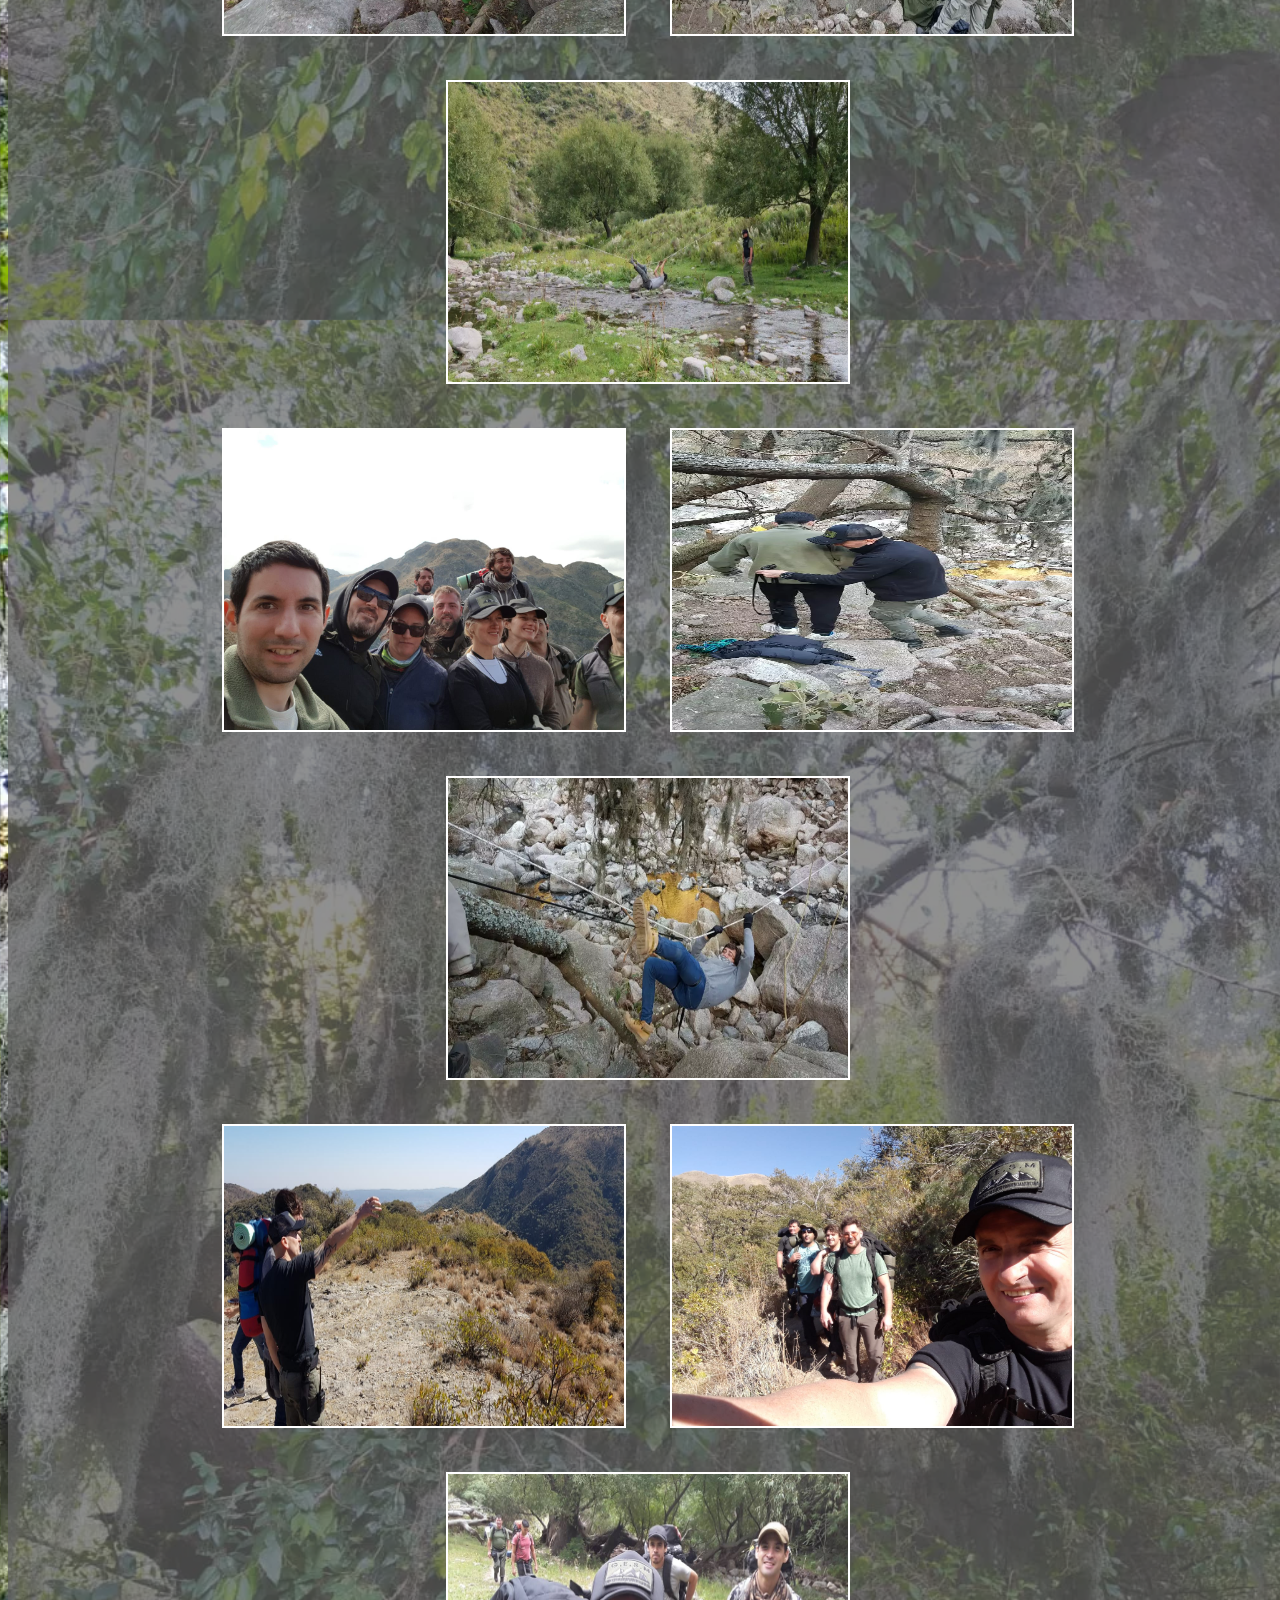
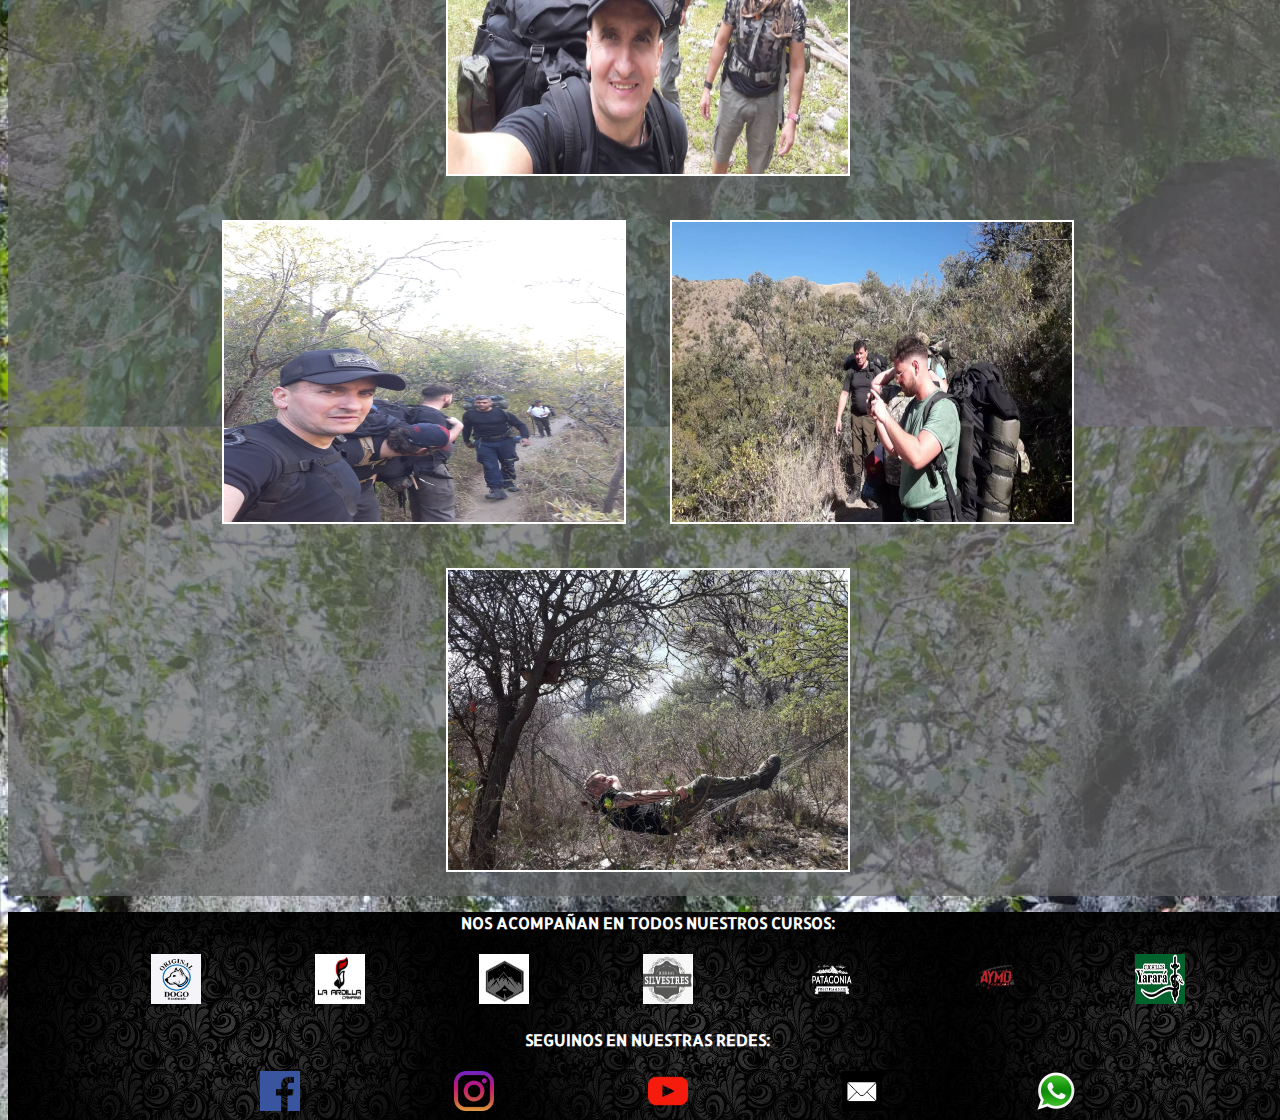
<file: pages/galeria.html>
<!DOCTYPE html>
<html lang="en">
<head>
    <meta charset="UTF-8">
    <meta http-equiv="X-UA-Compatible" content="IE=edge">
    <meta name="viewport" content="width=device-width, initial-scale=1.0">
    <meta name="description" content="Estas son nuestras las experiencias anteriores">
    <meta name="keywords" content=" GESM, CURSOS, SUPERVIVENCIA, MONTAÑA, EXPERIENCIA">
    <link
     href="https://cdn.jsdelivr.net/npm/bootstrap@5.3.0-alpha1/dist/css/bootstrap.min.css" 
     rel="stylesheet" 
     integrity="sha384-GLhlTQ8iRABdZLl6O3oVMWSktQOp6b7In1Zl3/Jr59b6EGGoI1aFkw7cmDA6j6gD" 
     crossorigin="anonymous">
    <link rel="shortcut icon" href="../assets/images/favicon.ico" type="image/x-icon">
    <link rel="preconnect" href="https://fonts.googleapis.com">
    <link rel="preconnect" href="https://fonts.gstatic.com" crossorigin>
    <link href="https://fonts.googleapis.com/css2?family=Black+Ops+One&display=swap" rel="stylesheet">
    <link href="https://fonts.googleapis.com/css2?family=Allerta+Stencil&display=swap" rel="stylesheet">
    <link rel="stylesheet"href="https://cdnjs.cloudflare.com/ajax/libs/animate.css/4.1.1/animate.min.css">
    <link rel="stylesheet" href="../css/style.css">
    <title>GESM GRUPO EXPEDICION SUPERVIVENCIA MONTAÑA NUESTRAS EXPERIENCIAS</title>
</head>
<body>

<header class="container-fluid">
    <figure class="col-12 d-flex justify-content-center align-items-center">
        <img src="../assets/images/logo.jpeg" alt="logo supervivencia montaña">
    </figure>
                
    <nav class="col-12">
        <ul class="d-flex flex-column p-2 mb-auto flex-sm-row justify-content-around align-items-center">   
            <li><a href="../index.html">INICIO</a></li> 
            <li><a href="./nosotros.html">NOSOTROS</a></li>      
            <li><a href="./cursos.html">CURSOS</a></li>
            <li><a href="./galeria.html">GALERIA</a></li>
            <li><a href="./contacto.html">CONTACTO</a></li>
        </ul>
    </nav>
</header>

<main class="container-fluid">
    <section>
        <h1 class="titulosGrande animate__animated animate__backInDown">EXPERIENCIAS VIVIDAS</h1>
    </section>
        
    <section class="row"> 
        <div id="carouselExampleAutoplaying" class="carousel carousel-dark slide carousel-inner" data-bs-ride="carousel">
            <div class="carousel-item active">
                <img class="ImagenesGaleria" src="../assets/images/galeria/fuego.webp" alt="fuego">
                <img class="ImagenesGaleria" src="../assets/images/galeria/grupo-camino-2.jpeg" alt="grupocamino2">
                <img class="ImagenesGaleria" src="../assets/images/galeria/grupo-foto.jpeg" alt="grupofoto">
            </div>
            <div class="carousel-item">
                <img class="ImagenesGaleria" src="../assets/images/galeria/grupo-saludo.jpeg" alt="saludo">
                <img class="ImagenesGaleria" src="../assets/images/galeria/montana-2.jpeg" alt="montana2">
                <img class="ImagenesGaleria" src="../assets/images/galeria/montana-3.jpeg" alt="montana3">
            </div>
            <div class="carousel-item">
                <img class="ImagenesGaleria" src="../assets/images/galeria/montana.jpeg" alt="montana">
                <img class="ImagenesGaleria" src="../assets/images/galeria/piedra.jpeg" alt="piedra">
                <img class="ImagenesGaleria" src="../assets/images/galeria/refugio-ramas.webp" alt="refugioramas">
            </div>
            <div class="carousel-item">
                <img class="ImagenesGaleria" src="../assets/images/galeria/refugio.webp" alt="refugio">
                <img class="ImagenesGaleria" src="../assets/images/galeria/soga.webp" alt="tirolesa">
                <img class="ImagenesGaleria" src="../assets/images/galeria/diplomas.jpeg" alt="diplomas">
            </div>
            <div class="carousel-item">
                <img class="ImagenesGaleria" src="../assets/images/galeria/huevo.jpeg" alt="huevo">
                <img class="ImagenesGaleria" src="../assets/images/galeria/refugio1.webp" alt="refugio1">
                <img class="ImagenesGaleria" src="../assets/images/galeria/sogas.webp" alt="sogas">
            </div>
            <div class="carousel-item">
                <img class="ImagenesGaleria" src="../assets/images/galeria/talbo1.webp" alt="talbo1">
                <img class="ImagenesGaleria" src="../assets/images/galeria/talbo2.webp" alt="talbo2">
                <img class="ImagenesGaleria" src="../assets/images/galeria/talbo3.webp" alt="talbo3">
            </div>
            <div class="carousel-item">
                <img class="ImagenesGaleria" src="../assets/images/galeria/talbosoga.webp" alt="talbosoga">
                <img class="ImagenesGaleria" src="../assets/images/galeria/tirolesa.webp" alt="tirolesa">
                <img class="ImagenesGaleria" src="../assets/images/galeria/tirolesa2.webp" alt="tirolesa2">
            </div>
            <div class="carousel-item">
                <img class="ImagenesGaleria" src="../assets/images/galeria/grupo2.jpeg" alt="grupo2">
                <img class="ImagenesGaleria" src="../assets/images/galeria/tirolesa3.webp" alt="tirolesa3">
                <img class="ImagenesGaleria" src="../assets/images/galeria/tirolesa4.webp" alt="tirolesa4">
            </div>
            <div class="carousel-item">
                <img class="ImagenesGaleria" src="../assets/images/galeria/grupo3.jpeg" alt="grupo3">
                <img class="ImagenesGaleria" src="../assets/images/galeria/grupo4.jpeg" alt="grupo4">
                <img class="ImagenesGaleria" src="../assets/images/galeria/grupo5.jpeg" alt="grupo5">
            </div>
            <div class="carousel-item">
                <img class="ImagenesGaleria" src="../assets/images/galeria/grupo6.jpeg" alt="grupo6">
                <img class="ImagenesGaleria" src="../assets/images/galeria/grupo7.webp" alt="grupo7">
                <img class="ImagenesGaleria" src="../assets/images/galeria/hamaca.webp" alt="hamaca">
            </div>
            <button class="carousel-control-prev" type="button" data-bs-target="#carouselExampleAutoplaying" data-bs-slide="prev">
                <span class="carousel-control-prev-icon" aria-hidden="true"></span>
                <span class="visually-hidden">Anterior</span>
            </button>
            <button class="carousel-control-next" type="button" data-bs-target="#carouselExampleAutoplaying" data-bs-slide="next">
                <span class="carousel-control-next-icon" aria-hidden="true"></span>
                <span class="visually-hidden">Siguiente</span>
            </button>
        </div>
    </section>
</main>

<footer class="container-fluid">
    <p>NOS ACOMPAÑAN EN TODOS NUESTROS CURSOS:</p>
    <div class="row">
        <ul>
            <li><a href="https://www.originaldogo.com/" target="_blank"><img src="../assets/images/auspiciantes/dogo 2.png" alt="dogo"> </a></li>
            <li><a href="https://ardillacamping.com.ar/" target="_blank"><img src="../assets/images/auspiciantes/ardilla.png" alt="ardilla"> </a></li>
            <li><a href="https://www.vidadecamping.com.ar/" target="_blank"><img src="../assets/images/auspiciantes/vidacamping.jpeg" alt="vida"> </a></li>
            <li><a href="https://bit.ly/m/HierbasSilvestres" target="_blank"><img src="../assets/images/auspiciantes/silvestres.jpg" alt="silvestres"></a></li>
            <li><a href="https://www.patagoniatea.com.ar/" target="_blank"><img src="../assets/images/auspiciantes/patagonia 2.webp" alt="patagonia"></a></li>
            <li><a href="https://aymdescalada.mercadoshops.com.ar/" target="_blank"><img src="../assets/images/auspiciantes/aymd-escalada.webp" alt="escalada"></a></li>
            <li><a href="http://www.cuchillosyarara.com.ar/" target="_blank"><img src="../assets/images/auspiciantes/yarara.jpg" alt="yarara"></a></li>
        </ul>
    </div>
    <p>SEGUINOS EN NUESTRAS REDES:</p>
    <div class="row">
        <ul>
            <li><a href="https://www.facebook.com/talbo.lobo.9?mibextid=ZbWKwL" target="_blank"><img class="Iconos" src="../assets/images/iconos/f.png" alt="facebook"></a></li>
            <li><a href="https://www.instagram.com/instructor_supervivencia_/" target="_blank"><img class="Iconos" src="../assets/images/iconos/insta.png" alt="instagram"></a></li>
            <li><a href="https://www.youtube.com/channel/UCdv8Y69dn9dT5m7oYPlL5XQ" target="_blank"><img class="Iconos" src="../assets/images/iconos/ytcolor.png" alt="youtube"></a></li>
            <li><a href="mailto:[lobo.talbo@gmail.com]?subject=[asunto]&body=[cuerpo]" target="_blank"><img class="Iconos" src="../assets/images/iconos/mailver.jpg" alt="mail"></a></li>
            <li><a href="https://wa.me/+541158607469" target="_blank"><img class="Iconos" src="../assets/images/iconos/wsp.png" alt="whatsapp"></a></li>
        </ul>  
    </div>
</footer>

    <script 
    src="https://cdn.jsdelivr.net/npm/bootstrap@5.3.0-alpha1/dist/js/bootstrap.bundle.min.js" 
    integrity="sha384-w76AqPfDkMBDXo30jS1Sgez6pr3x5MlQ1ZAGC+nuZB+EYdgRZgiwxhTBTkF7CXvN" 
    crossorigin="anonymous">
    </script>
    
</body>
</html>
</file>
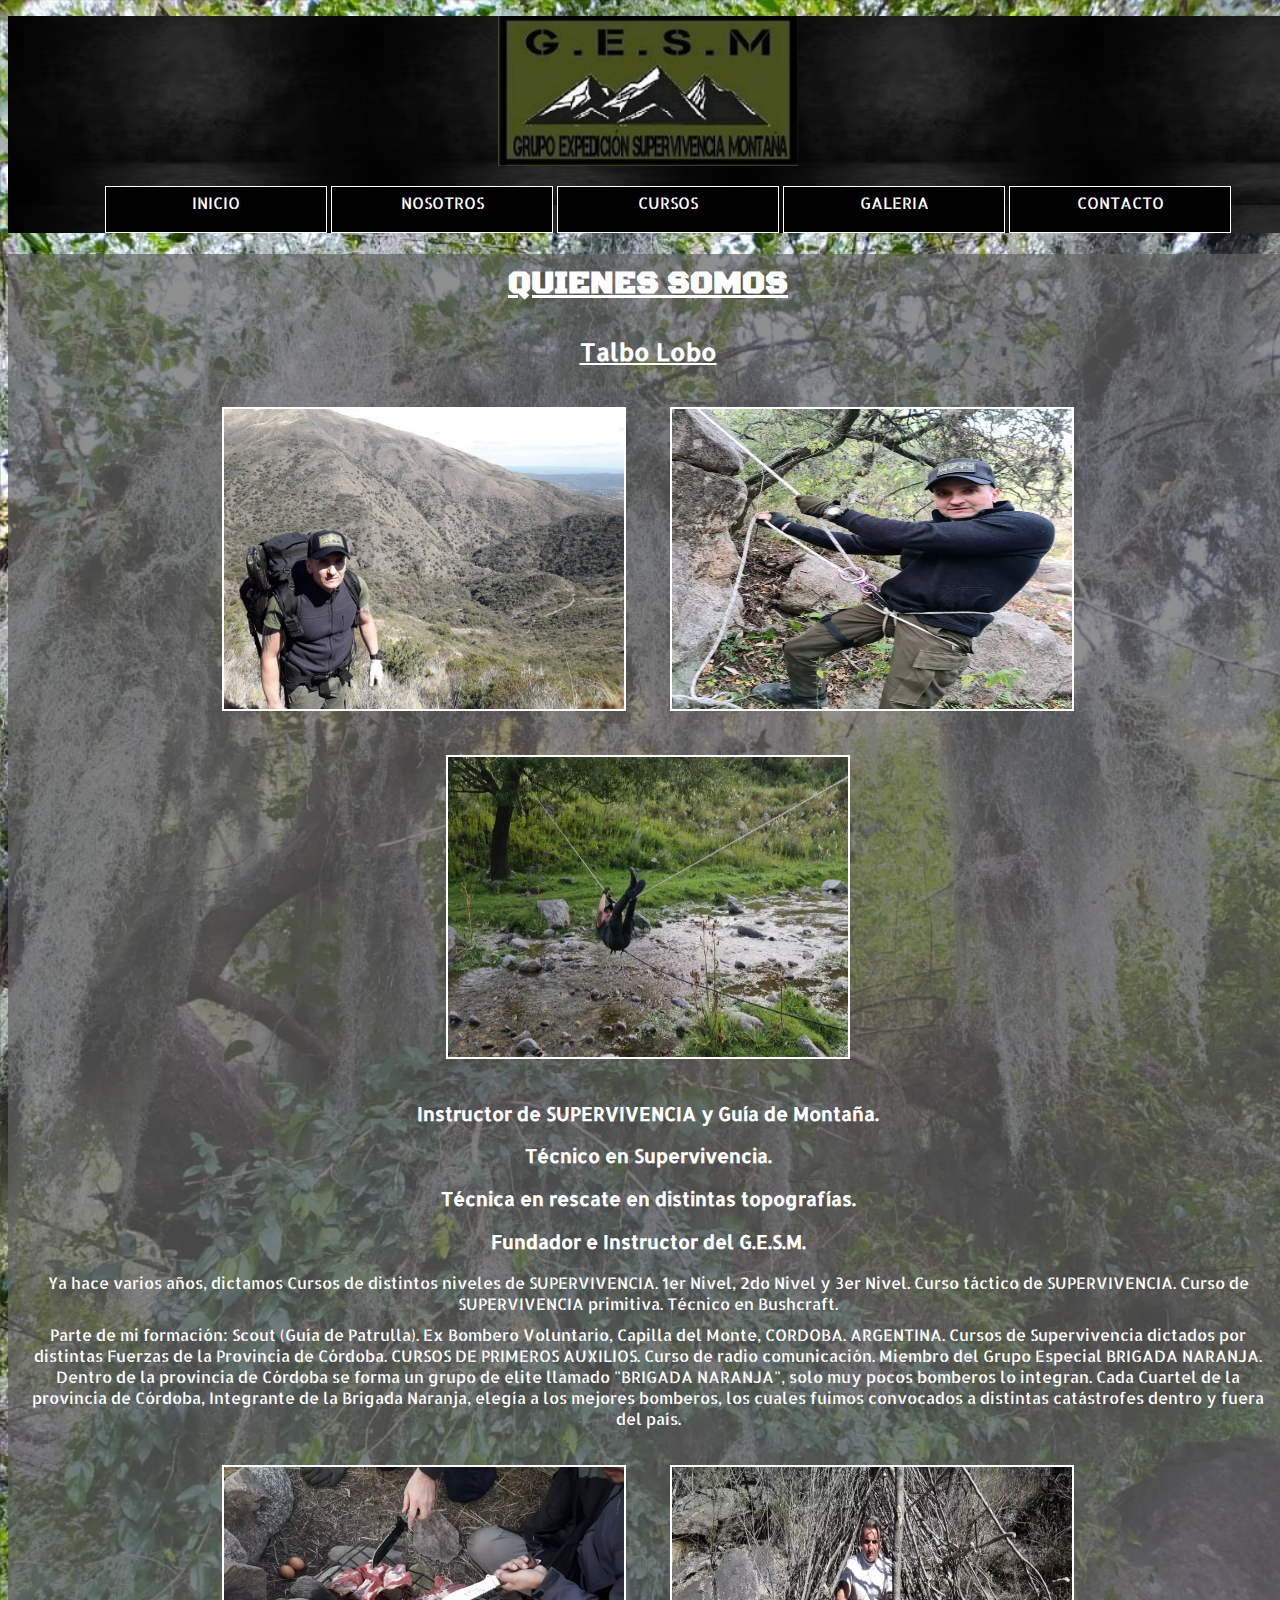
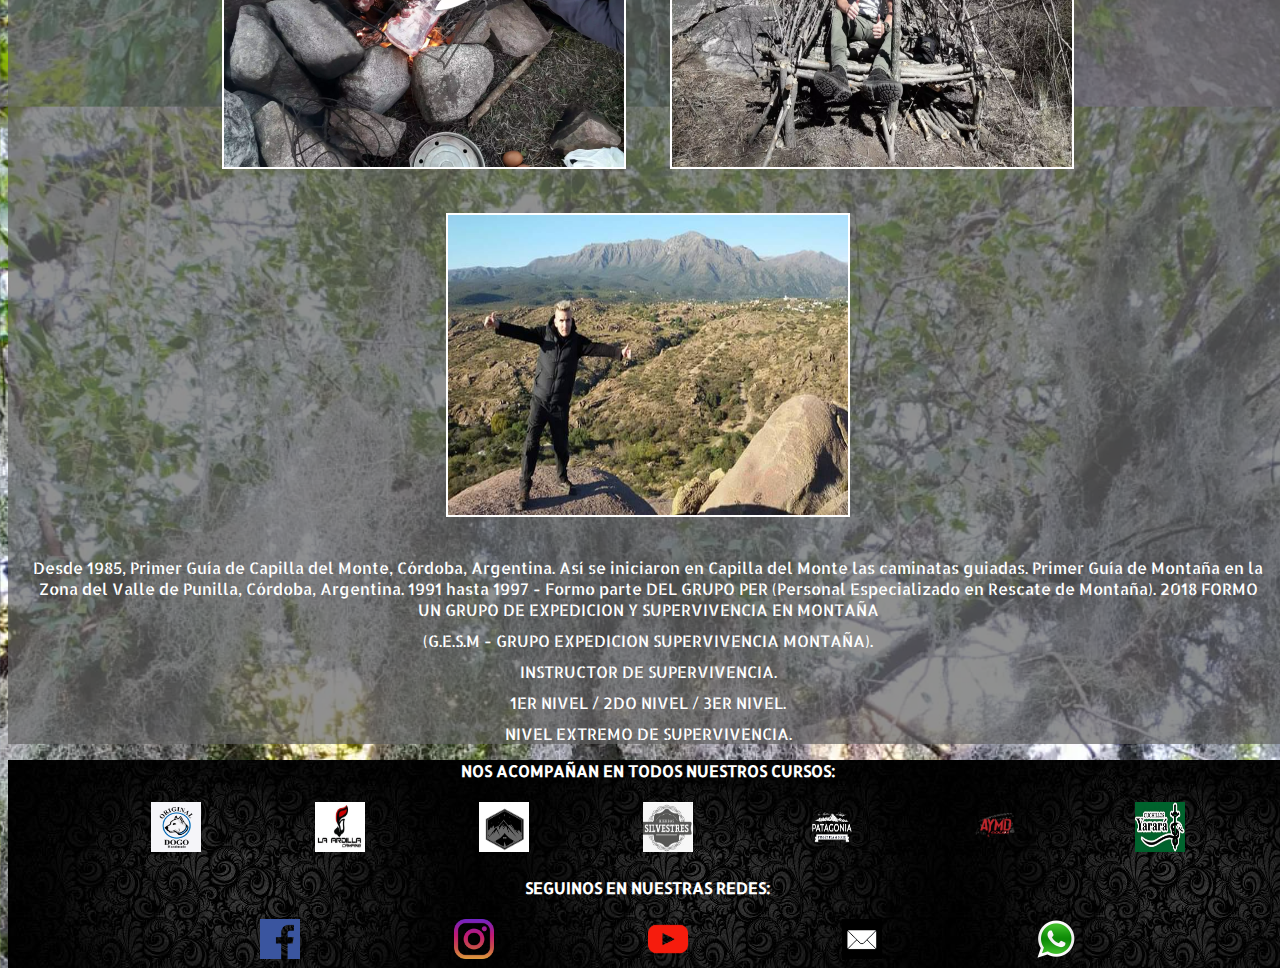
<file: pages/nosotros.html>
<!DOCTYPE html>
<html lang="en">
<head>
    <meta charset="UTF-8">
    <meta http-equiv="X-UA-Compatible" content="IE=edge">
    <meta name="viewport" content="width=device-width, initial-scale=1.0">
    <meta name="description" content="Quienes somos, estos son nuestros instructores que te haran vivir una experiencia unica">
    <meta name="keywords" content="SUPERVIVENCIA, MONTAÑA, INSTRUCTOR, EXPERIENCIA, SOBREVIVIR, GESM">
    <link
     href="https://cdn.jsdelivr.net/npm/bootstrap@5.3.0-alpha1/dist/css/bootstrap.min.css" 
     rel="stylesheet" 
     integrity="sha384-GLhlTQ8iRABdZLl6O3oVMWSktQOp6b7In1Zl3/Jr59b6EGGoI1aFkw7cmDA6j6gD" 
     crossorigin="anonymous">
    <link rel="shortcut icon" href="../assets/images/favicon.ico" type="image/x-icon">
    <link rel="preconnect" href="https://fonts.googleapis.com">
    <link rel="preconnect" href="https://fonts.gstatic.com" crossorigin>
    <link href="https://fonts.googleapis.com/css2?family=Black+Ops+One&display=swap" rel="stylesheet">
    <link href="https://fonts.googleapis.com/css2?family=Allerta+Stencil&display=swap" rel="stylesheet">
    <link rel="stylesheet"href="https://cdnjs.cloudflare.com/ajax/libs/animate.css/4.1.1/animate.min.css">
    <link rel="stylesheet" href="../css/style.css">
    <title>GESM GRUPO EXPEDICION SUPERVIVENCIA MONTAÑA NOSOTROS</title>
</head>
<body>

<header class="container-fluid">
    <figure class="col-12 d-flex justify-content-center align-items-center">
        <img src="../assets/images/logo.jpeg" alt="logo supervivencia montaña">
    </figure>
                    
    <nav class="col-12">
        <ul class="d-flex flex-column p-2 mb-auto flex-sm-row justify-content-around align-items-center">   
            <li><a href="../index.html">INICIO</a></li> 
            <li><a href="./nosotros.html">NOSOTROS</a></li>      
            <li><a href="./cursos.html">CURSOS</a></li>
            <li><a href="./galeria.html">GALERIA</a></li>
            <li><a href="./contacto.html">CONTACTO</a></li>
        </ul>
    </nav>
</header>
    
<main class="container-fluid">
    <section class="row">
        <h1 class="titulosGrande animate__animated animate__backInDown">QUIENES SOMOS</h1>

        <h2>Talbo Lobo</h2>

        <article>
            <figure>
                <img src="../assets/images/presentacion1.jpeg" alt="talbo1">
                <img src="../assets/images/presentacion2.webp" alt="talbo2">
                <img src="../assets/images/presentacion3.webp" alt="talbo3">
            </figure>  
        </article>
        <h3 class="h4">Instructor de SUPERVIVENCIA y Guía de Montaña.</h3>
        <h3 class="h4">Técnico en Supervivencia.</h3>
        <h3 class="h4">Técnica en rescate en distintas topografías.</h3>
        <h3 class="h4">Fundador e Instructor del G.E.S.M.</h3>              
        
        <article>     
            <p>Ya hace varios años, dictamos Cursos de distintos niveles de SUPERVIVENCIA.
            1er Nivel, 2do Nivel  y 3er Nivel.
            Curso táctico de SUPERVIVENCIA.
            Curso de SUPERVIVENCIA primitiva.
            Técnico en Bushcraft.</p>

            <p>Parte de mi formación:
            Scout (Guía de Patrulla).
            Ex Bombero Voluntario, Capilla del Monte, CORDOBA. ARGENTINA.
            Cursos de Supervivencia dictados por distintas Fuerzas de la Provincia de Córdoba.
            CURSOS DE PRIMEROS AUXILIOS.
            Curso de radio comunicación.
            Miembro del Grupo Especial BRIGADA NARANJA.
            Dentro de la provincia de  Córdoba se forma un grupo de elite  llamado "BRIGADA NARANJA",
            solo muy pocos bomberos lo integran.
            Cada Cuartel de la provincia de Córdoba, Integrante de la Brigada Naranja,  elegía a los mejores bomberos,
            los cuales fuimos convocados a distintas catástrofes dentro y fuera del país.</p>
        </article>
        <article>
            <figure>
                <img src="../assets/images/presentacion4.webp" alt="talbo4">
                <img src="../assets/images/presentacion5.webp" alt="talbo5">
                <img src="../assets/images/presentacion6.jpeg" alt="talbo6">
            </figure>
        </article>
        <article>
            <p>Desde 1985, Primer Guía de Capilla del Monte, Córdoba, Argentina.
            Así se iniciaron en Capilla del Monte las caminatas guiadas.
            Primer Guía de Montaña en la Zona del Valle de Punilla, Córdoba, Argentina.
            1991 hasta 1997 - Formo parte  DEL GRUPO PER (Personal Especializado en Rescate de Montaña).
            2018 FORMO UN GRUPO DE EXPEDICION Y SUPERVIVENCIA EN MONTAÑA</p>
        </article>
        <article>
            <p>(G.E.S.M - GRUPO EXPEDICION SUPERVIVENCIA MONTAÑA).</p>
            <p>INSTRUCTOR DE SUPERVIVENCIA.</p>
            <p>1ER NIVEL / 2DO NIVEL / 3ER NIVEL.</p>
            <p>NIVEL EXTREMO DE SUPERVIVENCIA.</p>
        </article>
    </section>
</main>

<footer class="container-fluid">
    <p>NOS ACOMPAÑAN EN TODOS NUESTROS CURSOS:</p>
    <div class="row">
        <ul>
            <li><a href="https://www.originaldogo.com/" target="_blank"><img src="../assets/images/auspiciantes/dogo 2.png" alt="dogo"> </a></li>
            <li><a href="https://ardillacamping.com.ar/" target="_blank"><img src="../assets/images/auspiciantes/ardilla.png" alt="ardilla"> </a></li>
            <li><a href="https://www.vidadecamping.com.ar/" target="_blank"><img src="../assets/images/auspiciantes/vidacamping.jpeg" alt="vida"> </a></li>
            <li><a href="https://bit.ly/m/HierbasSilvestres" target="_blank"><img src="../assets/images/auspiciantes/silvestres.jpg" alt="silvestres"></a></li>
            <li><a href="https://www.patagoniatea.com.ar/" target="_blank"><img src="../assets/images/auspiciantes/patagonia 2.webp" alt="patagonia"></a></li>
            <li><a href="https://aymdescalada.mercadoshops.com.ar/" target="_blank"><img src="../assets/images/auspiciantes/aymd-escalada.webp" alt="escalada"></a></li>
            <li><a href="http://www.cuchillosyarara.com.ar/" target="_blank"><img src="../assets/images/auspiciantes/yarara.jpg" alt="yarara"></a></li>
        </ul>
    </div>
    <p>SEGUINOS EN NUESTRAS REDES:</p>
    <div class="row">
        <ul>
            <li><a href="https://www.facebook.com/talbo.lobo.9?mibextid=ZbWKwL" target="_blank"><img class="Iconos" src="../assets/images/iconos/f.png" alt="facebook"></a></li>
            <li><a href="https://www.instagram.com/instructor_supervivencia_/" target="_blank"><img class="Iconos" src="../assets/images/iconos/insta.png" alt="instagram"></a></li>
            <li><a href="https://www.youtube.com/channel/UCdv8Y69dn9dT5m7oYPlL5XQ" target="_blank"><img class="Iconos" src="../assets/images/iconos/ytcolor.png" alt="youtube"></a></li>
            <li><a href="mailto:[lobo.talbo@gmail.com]?subject=[asunto]&body=[cuerpo]" target="_blank"><img class="Iconos" src="../assets/images/iconos/mailver.jpg" alt="mail"></a></li>
            <li><a href="https://wa.me/+541158607469" target="_blank"><img class="Iconos" src="../assets/images/iconos/wsp.png" alt="whatsapp"></a></li>
        </ul>  
    </div>
</footer>
    
    <script 
    src="https://cdn.jsdelivr.net/npm/bootstrap@5.3.0-alpha1/dist/js/bootstrap.bundle.min.js" 
    integrity="sha384-w76AqPfDkMBDXo30jS1Sgez6pr3x5MlQ1ZAGC+nuZB+EYdgRZgiwxhTBTkF7CXvN" 
    crossorigin="anonymous">
    </script>

</body>
</html>
</file>
<file: css/style.css>
body {
  width: 100vw;
  height: 100vh;
  color: white;
  font-size: 1rem;
  font-family: "Allerta Stencil", sans-serif;
  text-align: center;
  overflow-x: hidden;
  background-image: url(../assets/images/fondos/paisaje3.webp);
  background-size: cover; }

header {
  background-image: url(../assets/images/fondos/fondonegro.avif); }
  header figure img {
    width: 300px;
    height: 150px;
    margin: 0px; }
  header figure a {
    color: white; }
  header nav ul li {
    display: inline-block;
    width: 100px;
    height: 35px;
    padding: 5px;
    border: 1px solid white;
    background-color: black; }
    header nav ul li a {
      text-decoration: none;
      color: white; }
      header nav ul li a:hover {
        display: inline-block;
        width: 100px;
        border: 1px solid black;
        background-color: white;
        color: black; }

main {
  background-color: rgba(97, 97, 97, 0.7); }
  main section h1 {
    text-decoration: underline;
    font-family: "Black Ops One", cursive; }
  main section h2 {
    text-decoration: underline; }
  main section article p {
    font-size: 0.8rem;
    margin: 10px 20px; }
  main section article figure img {
    width: 250px;
    height: 150px;
    margin: 5px 80px;
    border: white solid 2px; }
  main section article figure iframe {
    margin: 20px; }
  main section div img {
    width: 250px;
    height: 150px;
    margin: 5px 80px;
    border: white solid 2px; }
  main aside ul li {
    display: inline-block;
    width: 500px;
    padding: 5px;
    border: 1px solid white;
    background-color: black; }
    main aside ul li a {
      text-decoration: none;
      color: white; }

footer {
  font-weight: bold;
  background-image: url(../assets/images/fondos/fondonegro3.jpg); }
  footer div ul li {
    display: inline-block;
    margin: 5px; }
    footer div ul li a {
      text-decoration: none;
      color: black; }
      footer div ul li a img {
        width: 50px;
        height: 50px;
        margin: 0px 5px; }

.titulosGrande {
  font-size: 2rem;
  padding: 10px; }

.BordeArticulo {
  width: 98vw;
  margin: 5px 5px;
  border: 1px groove black;
  background-image: url(../assets/images/fondos/fondonegro3.jpg); }

.FondoContacto {
  width: 96vw;
  margin: 0px auto;
  border: 1px groove black;
  background-image: url(../assets/images/fondos/fondonegro3.jpg); }

.ImagenesGaleria {
  width: 250px;
  height: 150px; }

.Iconos {
  width: 50px;
  height: 50px;
  margin: 0px 50px; }

button {
  position: fixed;
  bottom: 200px;
  left: 400px;
  text-decoration: none;
  color: black;
  background-color: white;
  border: 1px solid black;
  padding: 10px;
  font-family: "Black Ops One", cursive; }

fieldset div textarea {
  background-color: black;
  color: white;
  font-family: "Allerta Stencil", sans-serif; }

fieldset input {
  background-color: black;
  color: white;
  border: 1px solid white;
  padding: 2px;
  font-family: "Allerta Stencil", sans-serif;
  font-size: 0.8rem; }

@media screen and (min-width: 320px) {
  header figure img {
    width: 200px;
    height: 100px;
    margin: 0px; }
  header nav ul li a:hover {
    display: inline-block;
    width: 100px;
    height: 35px;
    border: 2px solid black;
    background-color: white;
    color: black;
    transform: translate(-6px, -6px); }
  main section article figure img {
    width: 250px;
    height: 150px;
    margin: 5px 5px; }
  main section article figure iframe {
    width: 280px;
    height: 190px;
    margin: 5px; }
  main aside ul li {
    display: inline-block;
    width: 200px;
    padding: 5px;
    border: 1px solid white;
    background-color: black; }
  footer div ul li a img {
    width: 25px;
    height: 25px;
    margin: 0px 1px; }
  .ImagenesGaleria {
    width: 250px;
    height: 150px;
    margin: 5px 5px; }
  .Iconos {
    width: 25px;
    height: 25px;
    margin: 0px 5px; }
  button {
    position: fixed;
    bottom: 200px;
    left: 140px;
    padding: 10px; } }

@media screen and (min-width: 575px) {
  main section article figure iframe {
    width: 500px;
    height: 300px; }
  main aside ul li {
    display: inline-block;
    width: 200px;
    padding: 5px;
    border: 1px solid white;
    background-color: black; }
  footer div ul li a img {
    width: 50px;
    height: 50px;
    margin: 0px 5px; }
  .Iconos {
    width: 40px;
    height: 40px;
    margin: 0px 10px; }
  button {
    position: fixed;
    bottom: 200px;
    left: 370px;
    padding: 10px; } }

@media screen and (min-width: 768px) {
  header nav ul li {
    width: 130px; }
  header nav ul li a:hover {
    width: 130px; }
  main section article figure iframe {
    width: 700px;
    height: 300px; }
  main aside ul li {
    width: 135px; }
  footer div ul li a img {
    margin: 0px 15px; }
  .Iconos {
    margin: 0px 30px; }
  button {
    position: fixed;
    bottom: 200px;
    left: 590px;
    padding: 10px; } }

@media screen and (min-width: 1024px) {
  header nav ul li {
    width: 180px; }
  header nav ul li a:hover {
    width: 180px; }
  main section article figure img {
    width: 300px;
    height: 250px;
    margin: 5px 5px; }
  main section article figure iframe {
    width: 900px;
    height: 450px; }
  main aside ul li {
    width: 170px; }
  footer div ul li a img {
    margin: 0px 35px; }
  .Iconos {
    margin: 0px 50px; }
  .ImagenesGaleria {
    width: 300px;
    height: 250px;
    margin: 5px 5px; }
  button {
    position: fixed;
    bottom: 200px;
    left: 850px;
    padding: 10px; } }

@media screen and (min-width: 1200px) {
  header figure img {
    width: 300px;
    height: 150px;
    margin: 0px; }
  header nav ul li {
    width: 210px; }
  header nav ul li a:hover {
    width: 210px; }
  main section article p {
    font-size: 1rem; }
  main section article figure img {
    width: 400px;
    height: 300px;
    margin: 20px 20px; }
  main section article figure iframe {
    width: 1100px;
    height: 500px; }
  main aside ul li {
    width: 210px; }
  footer div ul li a img {
    margin: 0px 50px; }
  .Iconos {
    margin: 0px 70px; }
  .ImagenesGaleria {
    width: 400px;
    height: 300px;
    margin: 20px 20px; }
  button {
    position: fixed;
    bottom: 200px;
    left: 1000px;
    padding: 10px; } }

@media screen and (min-width: 1400px) {
  main aside ul li {
    width: 260px; }
  footer div ul li a img {
    margin: 0px 60px; }
  .Iconos {
    margin: 0px 90px; }
  button {
    position: fixed;
    bottom: 200px;
    left: 1300px;
    padding: 10px; } }
</file>
